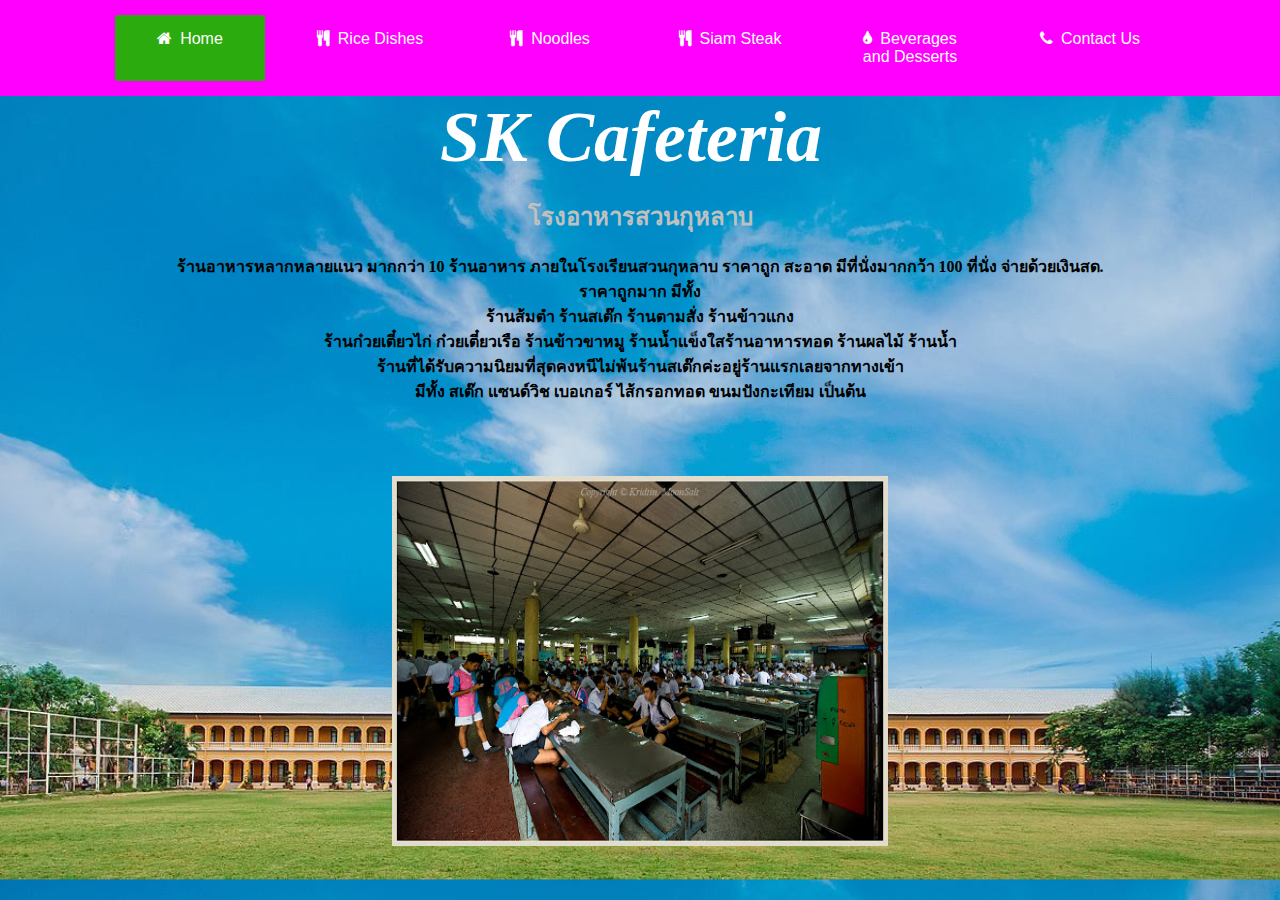
<file: sk cafe/index.html>
<!doctype html>
<html>
<head>
<link rel="stylesheet" href="style.css">
<link rel="stylesheet" href="https://stackpath.bootstrapcdn.com/font-awesome/4.7.0/css/font-awesome.min.css">
<title>SK Cafeteria</title>
</head>
<body>
<div class="menu-bar">
		<ul>
		  <li class="active"><a href="index.html"><em class="fa fa-home"></em>Home</a></li>
		  <li><a href="p1.html"><em class="fa fa-cutlery" data_temp_dwid="2"></em>Rice Dishes</a></li>
		  <li><a href="p2.html" data_temp_dwid="1"><em class="fa fa-cutlery" data_temp_dwid="2"></em>Noodles</a>
		    <div class="sub-menu-1">
				<ul>
					<li><a href="p3.html">Thai Noodles</a></li>
					<li><a href="p4.html">Sasuke Ramen</a></li>
				
				</ul>
			</div>
		
		</li>
			<li><a href="p5.html"><em class="fa fa-cutlery"></em>Siam Steak</a> </li>


		<li><a href="p6.html" data_temp_dwid="1"><em class="fa fa-tint" data_temp_dwid="2"></em>Beverages and Desserts</a>
		    <div class="sub-menu-1">
				<ul>
					<li><a href="p7.html">Refridgerated Drinks</a></li>
					<li><a href="p8.html">Ice-cold Drinks</a></li>
					<li><a href="p9.html">Nestle Icecream</a></li>
					<li><a href="p11.html">Roasted Icecream</a></li>
				</ul>
			</div>
				
				
		<li><a href="p10.html"><i class="fa fa-phone"></i>Contact Us</a></li>
	</ul>
	</div>
<h1 style="font-family: Gotham; font-style: italic; font-weight: bold; text-align: center; color: #FFFFFF; font-size: 72px;">SK Cafeteria&nbsp;</h1>
<p>&nbsp;</p>
<h2 style="font-family: Gotham; color: #C0C0C0; text-align: center">โรงอาหารสวนกุหลาบ<br>
</h2>
<p>&nbsp;</p>
<p style="font-family: Gotham; color: #000000; text-align: center; font-weight: bold"> ร้านอาหารหลากหลายแนว มากกว่า 10 ร้านอาหาร ภายในโรงเรียนสวนกุหลาบ ราคาถูก สะอาด มีที่นั่งมากกว้า 100 ที่นั่ง จ่ายด้วยเงินสด. </p>
<p style="font-family: Gotham; color: #000000; text-align: center; font-weight: bold">ราคาถูกมาก มีทั้ง </p>
<p style="font-family: Gotham; color: #000000; text-align: center; font-weight: bold">ร้านส้มตำ ร้านสเต๊ก ร้านตามสั่ง ร้านข้าวแกง </p>
<p style="font-family: Gotham; color: #000000; text-align: center; font-weight: bold">ร้านก๋วยเตี๋ยวไก่ ก๋วยเตี๋ยวเรือ ร้านข้าวขาหมู ร้านน้ำแข็งใสร้านอาหารทอด ร้านผลไม้ ร้านน้ำ </p>
<p style="font-family: Gotham; color: #000000; text-align: center; font-weight: bold">ร้านที่ได้รับความนิยมที่สุดคงหนีไม่พ้นร้านสเต๊กค่ะอยู่ร้านแรกเลยจากทางเข้า </p>
<p style="font-family: Gotham; color: #000000; text-align: center; font-weight: bold">มีทั้ง สเต๊ก แซนด์วิช เบอเกอร์ ไส้กรอกทอด ขนมปังกะเทียม เป็นต้น</p>
<p style="font-family: Gotham">&nbsp;</p>
<p>&nbsp;</p>
<p style="font-family: Gotham">&nbsp;</p>
<p style="font-family: Gotham">&nbsp;</p>
<center><img src="sushi.jpg" width="496" height="370" alt=""/></center>
</body>	
</html>
</file>
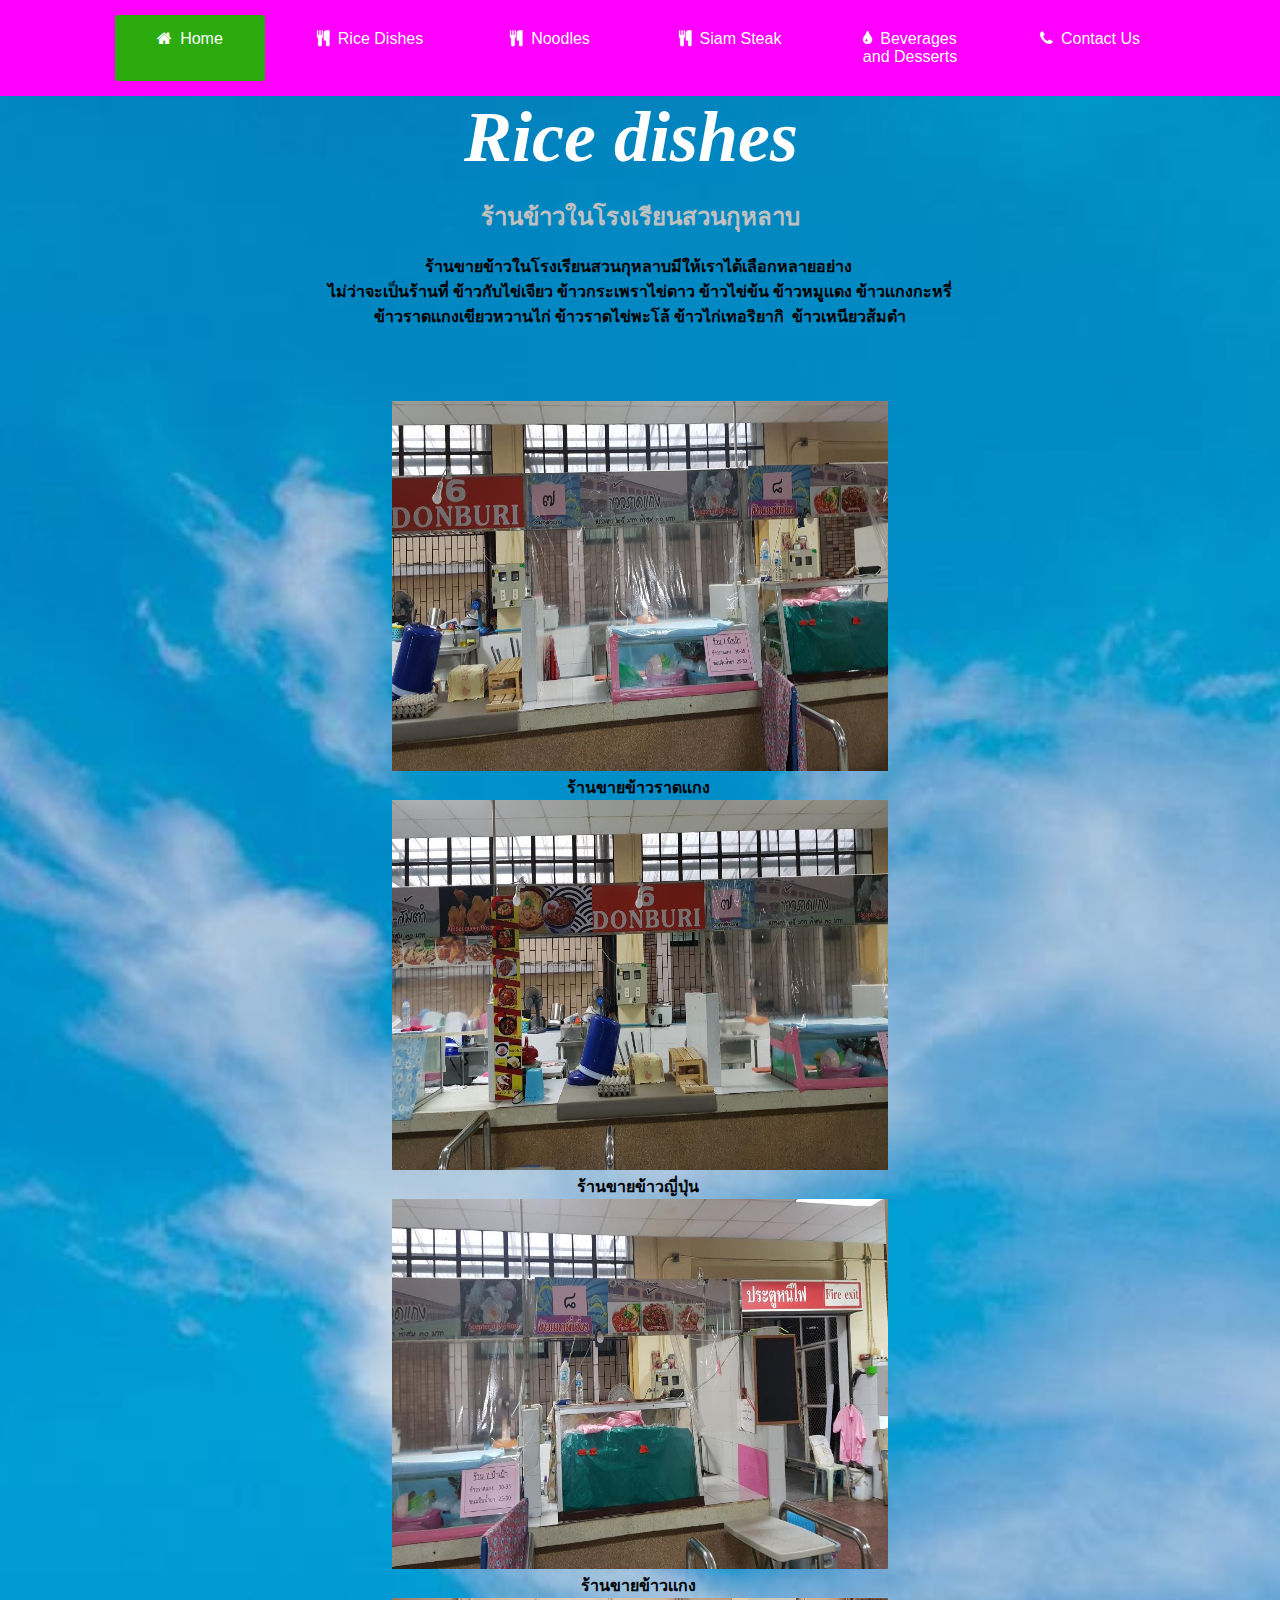
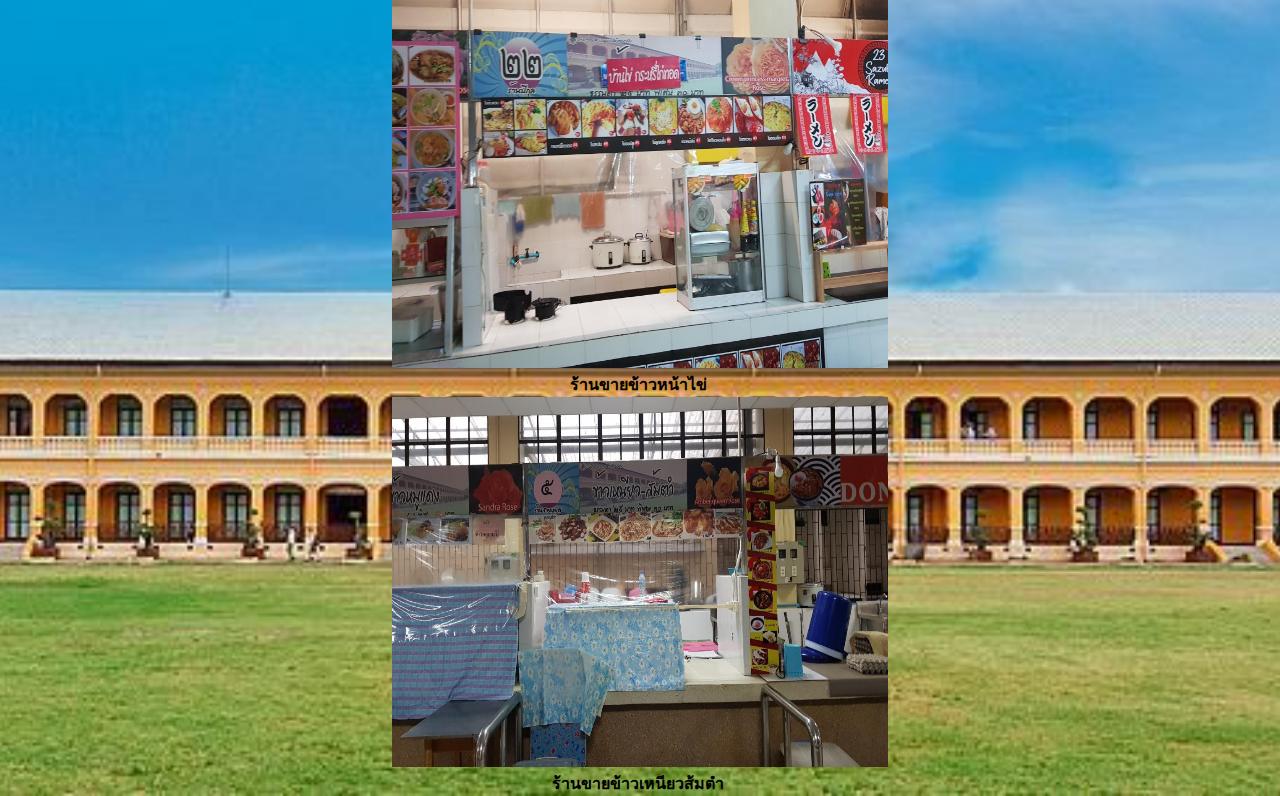
<file: sk cafe/p1.html>
<!doctype html>
<html>
<head>
<link rel="stylesheet" href="style.css">
<link rel="stylesheet" href="https://stackpath.bootstrapcdn.com/font-awesome/4.7.0/css/font-awesome.min.css">
<title>SK Cafeteria</title>
</head>
<body>
<div class="menu-bar">
		<ul>
		  <li class="active"><a href="index.html"><em class="fa fa-home"></em>Home</a></li>
		  <li><a href="p1.html"><em class="fa fa-cutlery" data_temp_dwid="2"></em>Rice Dishes</a></li>
		  <li><a href="p2.html" data_temp_dwid="1"><em class="fa fa-cutlery" data_temp_dwid="2"></em>Noodles</a>
		    <div class="sub-menu-1">
				<ul>
					<li><a href="p3.html">Thai Noodles</a></li>
					<li><a href="p4.html">Sasuke Ramen</a></li>
				
			  </ul>
			</div>
		
		</li>
			<li><a href="p5.html"><em class="fa fa-cutlery"></em>Siam Steak</a> </li>


		<li><a href="p6.html" data_temp_dwid="1"><em class="fa fa-tint" data_temp_dwid="2"></em>Beverages and Desserts</a>
		    <div class="sub-menu-1">
				<ul>
					<li><a href="p7.html">Refridgerated Drinks</a></li>
					<li><a href="p8.html">Ice-cold Drinks</a></li>
					<li><a href="p9.html">Nestle Icecream</a></li>
					<li><a href="p11.html">Roasted Icecream</a></li>
				</ul>
			</div>
				
				
		<li><a href="p10.html"><i class="fa fa-phone"></i>Contact Us</a></li>
	</ul>
	</div>
<h1 style="font-family: Gotham; font-style: italic; font-weight: bold; text-align: center; color: #FFFFFF; font-size: 72px;">Rice dishes&nbsp;</h1>
<p>&nbsp;</p>
<h2 style="font-family: Gotham; color: #C0C0C0; text-align: center">ร้านข้าวในโรงเรียนสวนกุหลาบ
</h2>
<p>&nbsp;</p>
<p style="font-family: Gotham; color: #000000; text-align: center; font-weight: bold"> ร้านขายข้าวในโรงเรียนสวนกุหลาบมีให้เราได้เลือกหลายอย่าง&nbsp;</p>
<p style="font-family: Gotham; color: #000000; text-align: center; font-weight: bold"> ไม่ว่าจะเป็นร้านที่ ข้าวกับไข่เจียว ข้าวกระเพราไข่ดาว ข้าวไข่ข้น ข้าวหมูเเดง ข้าวเเกงกะหรี่</p>
<p style="font-family: Gotham; color: #000000; text-align: center; font-weight: bold">ข้าวราดเเกงเขียวหวานไก่ ข้าวราดไข่พะโล้ ข้าวไก่เทอริยากิ&nbsp; ข้าวเหนียวส้มตำ</p>
<p>&nbsp;</p>
<p>&nbsp;</p>
<p>&nbsp;</p>
	<p>&nbsp;</p>
<center><img src="rice 1.jpg" width="496" height="370" alt=""/></center>
	<p style="font-family: Gotham; color: #000000; text-align: center; font-weight: bold"> ร้านขายข้าวราดเเกง&nbsp;</p>
<center><img src="rice 2.jpg" width="496" height="370" alt=""/></center>
	<p style="font-family: Gotham; color: #000000; text-align: center; font-weight: bold"> ร้านขายข้าวญี่ปุ่น&nbsp;</p>
<center><img src="rice 3.jpg" width="496" height="370" alt=""/></center>
	<p style="font-family: Gotham; color: #000000; text-align: center; font-weight: bold"> ร้านขายข้าวเเกง&nbsp;</p>
<center><img src="rice 4.jpg" width="496" height="370" alt=""/></center>
	<p style="font-family: Gotham; color: #000000; text-align: center; font-weight: bold"> ร้านขายข้าวหน้าไข่&nbsp;</p>
<center><img src="rice 5.jpg" width="496" height="370" alt=""/></center>
	<p style="font-family: Gotham; color: #000000; text-align: center; font-weight: bold"> ร้านขายข้าวเหนียวส้มตำ&nbsp;</p>
	
</body>	
</html>
</file>
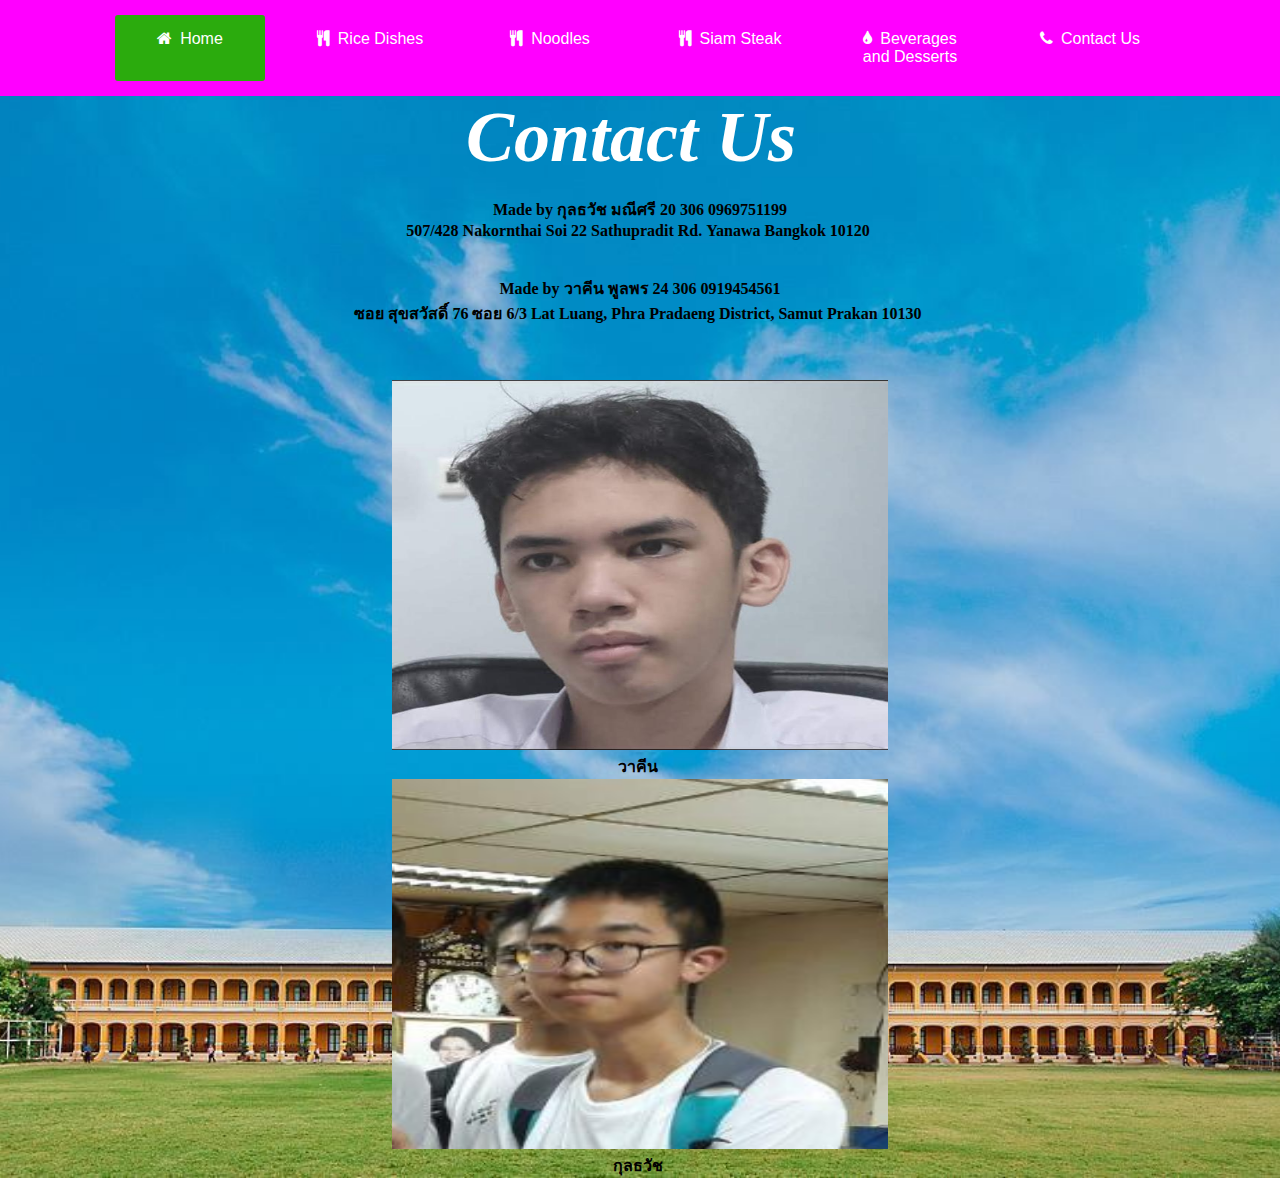
<file: sk cafe/p10.html>
<!doctype html>
<html>
<head>
<link rel="stylesheet" href="style.css">
<link rel="stylesheet" href="https://stackpath.bootstrapcdn.com/font-awesome/4.7.0/css/font-awesome.min.css">
<title>SK Cafeteria</title>
</head>
<body>
<div class="menu-bar">
		<ul>
		  <li class="active"><a href="index.html"><em class="fa fa-home"></em>Home</a></li>
		  <li><a href="p1.html"><em class="fa fa-cutlery" data_temp_dwid="2"></em>Rice Dishes</a></li>
		  <li><a href="p2.html" data_temp_dwid="1"><em class="fa fa-cutlery" data_temp_dwid="2"></em>Noodles</a>
		    <div class="sub-menu-1">
				<ul>
					<li><a href="p3.html">Thai Noodles</a></li>
					<li><a href="p4.html">Sasuke Ramen</a></li>
				
			  </ul>
			</div>
		
		</li>
			<li><a href="p5.html"><em class="fa fa-cutlery"></em>Siam Steak</a> </li>


		<li><a href="p6.html" data_temp_dwid="1"><em class="fa fa-tint" data_temp_dwid="2"></em>Beverages and Desserts</a>
		    <div class="sub-menu-1">
				<ul>
					<li><a href="p7.html">Refridgerated Drinks</a></li>
					<li><a href="p8.html">Ice-cold Drinks</a></li>
					<li><a href="p9.html">Nestle Icecream</a></li>
					<li><a href="p11.html">Roasted Icecream</a></li>
				</ul>
			</div>
				
				
		<li><a href="p10.html"><i class="fa fa-phone"></i>Contact Us</a></li>
	</ul>
	</div>
<h1 style="font-family: Gotham; font-style: italic; font-weight: bold; text-align: center; color: #FFFFFF; font-size: 72px;">Contact Us&nbsp;</h1>
<p>&nbsp;</p>
<p style="font-family: Gotham; color: #000000; text-align: center; font-weight: bold"> Made by กุลธวัช มณีศรี 20 306 0969751199</p>
<p style="font-family: Gotham; color: #000000; text-align: center; font-weight: bold">507/428 Nakornthai Soi 22 Sathupradit Rd.&nbsp;Yanawa Bangkok 10120&nbsp;</p>
<p style="font-family: Gotham; color: #000000; text-align: center; font-weight: bold">&nbsp;</p>
<p style="font-family: Gotham; color: #000000; text-align: center; font-weight: bold">&nbsp;</p>
<p style="font-family: Gotham; color: #000000; text-align: center; font-weight: bold"> Made by วาคีน พูลพร 24 306 0919454561</p>
<p style="font-family: Gotham; color: #000000; text-align: center; font-weight: bold">ซอย สุขสวัสดิ์ 76 ซอย 6/3 Lat Luang, Phra Pradaeng District, Samut Prakan 10130&nbsp;</p>
<p>&nbsp;</p>
<p>&nbsp;</p>
<p>&nbsp;</p>
<center><img src="jao.jpg" width="496" height="370" alt=""/></center>
	<p style="font-family: Gotham; color: #000000; text-align: center; font-weight: bold"> วาคีน&nbsp;</p>
<center><img src="Ken.png" width="496" height="370" alt=""/></center>
	<p style="font-family: Gotham; color: #000000; text-align: center; font-weight: bold"> กุลธวัช&nbsp;</p>
</body>	
</html>
</file>
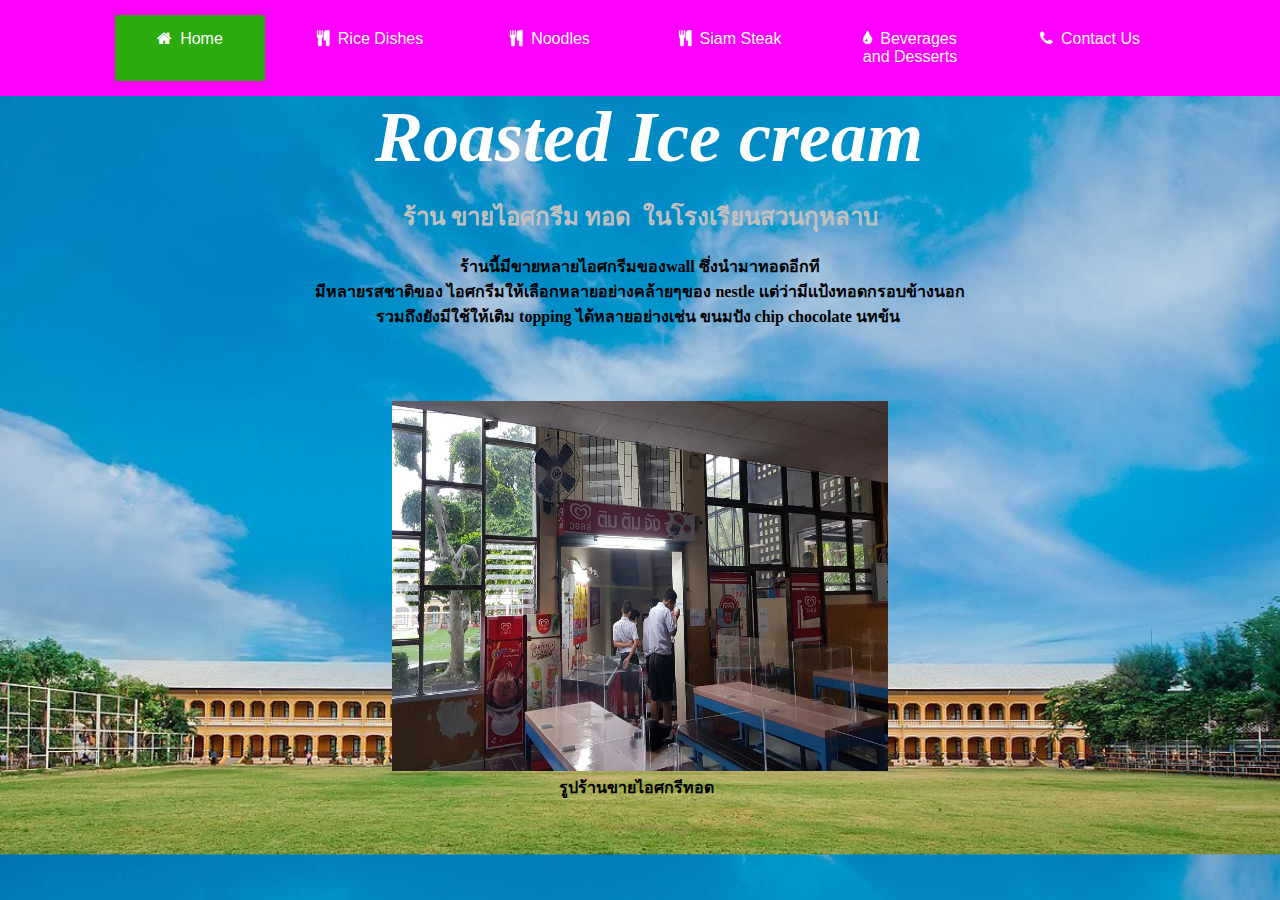
<file: sk cafe/p11.html>
<!doctype html>
<html>
<head>
<link rel="stylesheet" href="style.css">
<link rel="stylesheet" href="https://stackpath.bootstrapcdn.com/font-awesome/4.7.0/css/font-awesome.min.css">
<title>SK Cafeteria</title>
</head>
<body>
<div class="menu-bar">
		<ul>
		  <li class="active"><a href="index.html"><em class="fa fa-home"></em>Home</a></li>
		  <li><a href="p1.html"><em class="fa fa-cutlery" data_temp_dwid="2"></em>Rice Dishes</a></li>
		  <li><a href="p2.html" data_temp_dwid="1"><em class="fa fa-cutlery" data_temp_dwid="2"></em>Noodles</a>
		    <div class="sub-menu-1">
				<ul>
					<li><a href="p3.html">Thai Noodles</a></li>
					<li><a href="p4.html">Sasuke Ramen</a></li>
				
			  </ul>
			</div>
		
		</li>
			<li><a href="p5.html"><em class="fa fa-cutlery"></em>Siam Steak</a> </li>


		<li><a href="p6.html" data_temp_dwid="1"><em class="fa fa-tint" data_temp_dwid="2"></em>Beverages and Desserts</a>
		    <div class="sub-menu-1">
				<ul>
					<li><a href="p7.html">Refridgerated Drinks</a></li>
					<li><a href="p8.html">Ice-cold Drinks</a></li>
					<li><a href="p9.html">Nestle Icecream</a></li>
					<li><a href="p11.html">Roasted Icecream</a></li>
				</ul>
			</div>
				
				
		<li><a href="p10.html"><i class="fa fa-phone"></i>Contact Us</a></li>
	</ul>
	</div>
<h1 style="font-family: Gotham; font-style: italic; font-weight: bold; text-align: center; color: #FFFFFF; font-size: 72px;">&nbsp;Roasted Ice cream</h1>
<p>&nbsp;</p>
<h2 style="font-family: Gotham; color: #C0C0C0; text-align: center">ร้าน ขายไอศกรีม ทอด&nbsp; ในโรงเรียนสวนกุหลาบ
</h2>
<p>&nbsp;</p>
<p style="font-family: Gotham; color: #000000; text-align: center; font-weight: bold"> ร้านนี้มีขายหลายไอศกรีมของwall ซึ่งนำมาทอดอีกที</p>
<p style="font-family: Gotham; color: #000000; text-align: center; font-weight: bold">มีหลายรสชาติของ ไอศกรีมให้เลือกหลายอย่างคล้ายๆของ nestle เเต่ว่ามีเเป้งทอดกรอบข้างนอก</p>
<p style="font-family: Gotham; color: #000000; text-align: center; font-weight: bold">&nbsp;รวมถึงยังมีใช้ให้เติม topping ได้หลายอย่างเช่น ขนมปัง chip chocolate นทข้น&nbsp;&nbsp;</p>
<p>&nbsp;</p>
<p>&nbsp;</p>
<p>&nbsp;</p>
<p>&nbsp;</p>
<center>
  <a href="https://www.wallsthailand.com/home.html"><img src="ice 3.jpg" width="496" height="370" alt=""></a>
</center>
	<p style="font-family: Gotham; color: #000000; text-align: center; font-weight: bold"> รูปร้านขายไอศกรีทอด&nbsp;&nbsp;</p>
</body>	
</html>
</file>
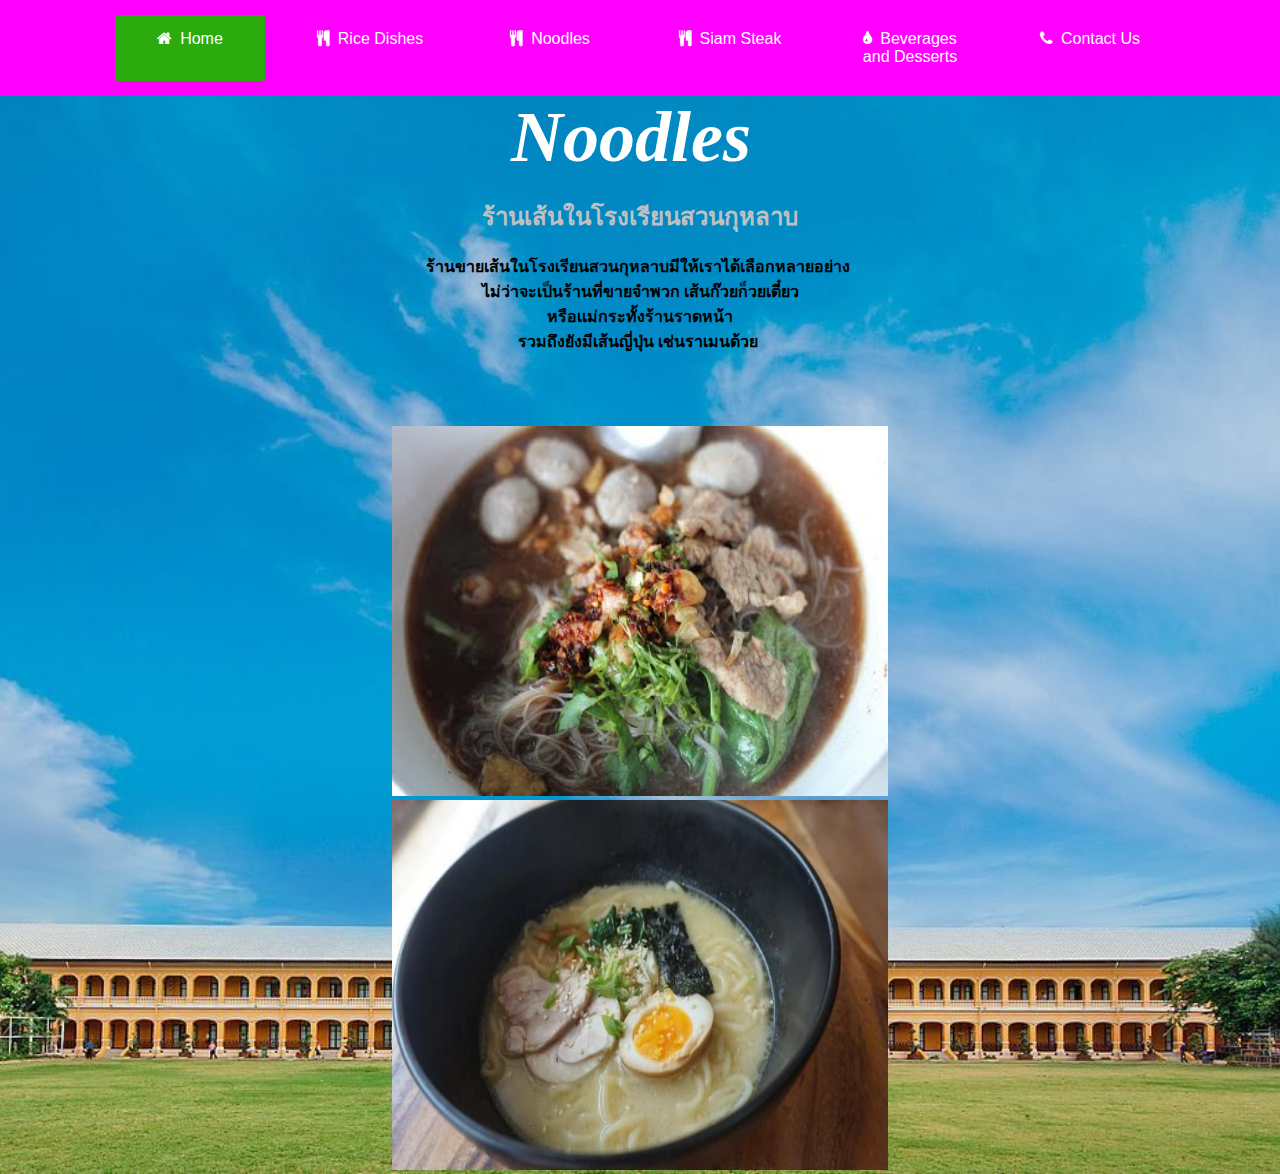
<file: sk cafe/p2.html>
<!doctype html>
<html>
<head>
<link rel="stylesheet" href="style.css">
<link rel="stylesheet" href="https://stackpath.bootstrapcdn.com/font-awesome/4.7.0/css/font-awesome.min.css">
<title>SK Cafeteria</title>
</head>
<body>
<div class="menu-bar">
		<ul>
		  <li class="active"><a href="index.html"><em class="fa fa-home"></em>Home</a></li>
		  <li><a href="p1.html"><em class="fa fa-cutlery" data_temp_dwid="2"></em>Rice Dishes</a></li>
		  <li><a href="p2.html" data_temp_dwid="1"><em class="fa fa-cutlery" data_temp_dwid="2"></em>Noodles</a>
		    <div class="sub-menu-1">
				<ul>
					<li><a href="p3.html">Thai Noodles</a></li>
					<li><a href="p4.html">Sasuke Ramen</a></li>
			
			  </ul>
			</div>
		
		</li>
			<li><a href="p5.html"><em class="fa fa-cutlery"></em>Siam Steak</a> </li>


		<li><a href="p6.html" data_temp_dwid="1"><em class="fa fa-tint" data_temp_dwid="2"></em>Beverages and Desserts</a>
		    <div class="sub-menu-1">
				<ul>
					<li><a href="p7.html">Refridgerated Drinks</a></li>
					<li><a href="p8.html">Ice-cold Drinks</a></li>
					<li><a href="p9.html">Nestle Icecream</a></li>
					<li><a href="p11.html">Roasted Icecream</a></li>
				</ul>
			</div>
				
				
		<li><a href="p10.html"><i class="fa fa-phone"></i>Contact Us</a></li>
	</ul>
	</div>
<h1 style="font-family: Gotham; font-style: italic; font-weight: bold; text-align: center; color: #FFFFFF; font-size: 72px;">Noodles&nbsp;</h1>
<p>&nbsp;</p>
<h2 style="font-family: Gotham; color: #C0C0C0; text-align: center">ร้านเส้นในโรงเรียนสวนกุหลาบ
</h2>
<p>&nbsp;</p>
<p style="font-family: Gotham; color: #000000; text-align: center; font-weight: bold"> ร้านขายเส้นในโรงเรียนสวนกุหลาบมีให้เราได้เลือกหลายอย่าง&nbsp;</p>
<p style="font-family: Gotham; color: #000000; text-align: center; font-weight: bold"> ไม่ว่าจะเป็นร้านที่ขายจำพวก เส้นก๊วยก็วยเตี๋ยว</p>
<p style="font-family: Gotham; color: #000000; text-align: center; font-weight: bold"> หรือเเม่กระทั้งร้านราดหน้า</p>
<p style="font-family: Gotham; color: #000000; text-align: center; font-weight: bold">รวมถึงยังมีเส้นญี่ปุ่น เช่นราเมนด้วย&nbsp;</p>
<p>&nbsp;</p>
<p>&nbsp;</p>
<p>&nbsp;</p>
<p>&nbsp;</p>
<center><img src="noodle 3.jpg" width="496" height="370" alt=""/></center>
<center><img src="noodle 4.jpg" width="496" height="370" alt=""/></center>
</html>
</file>
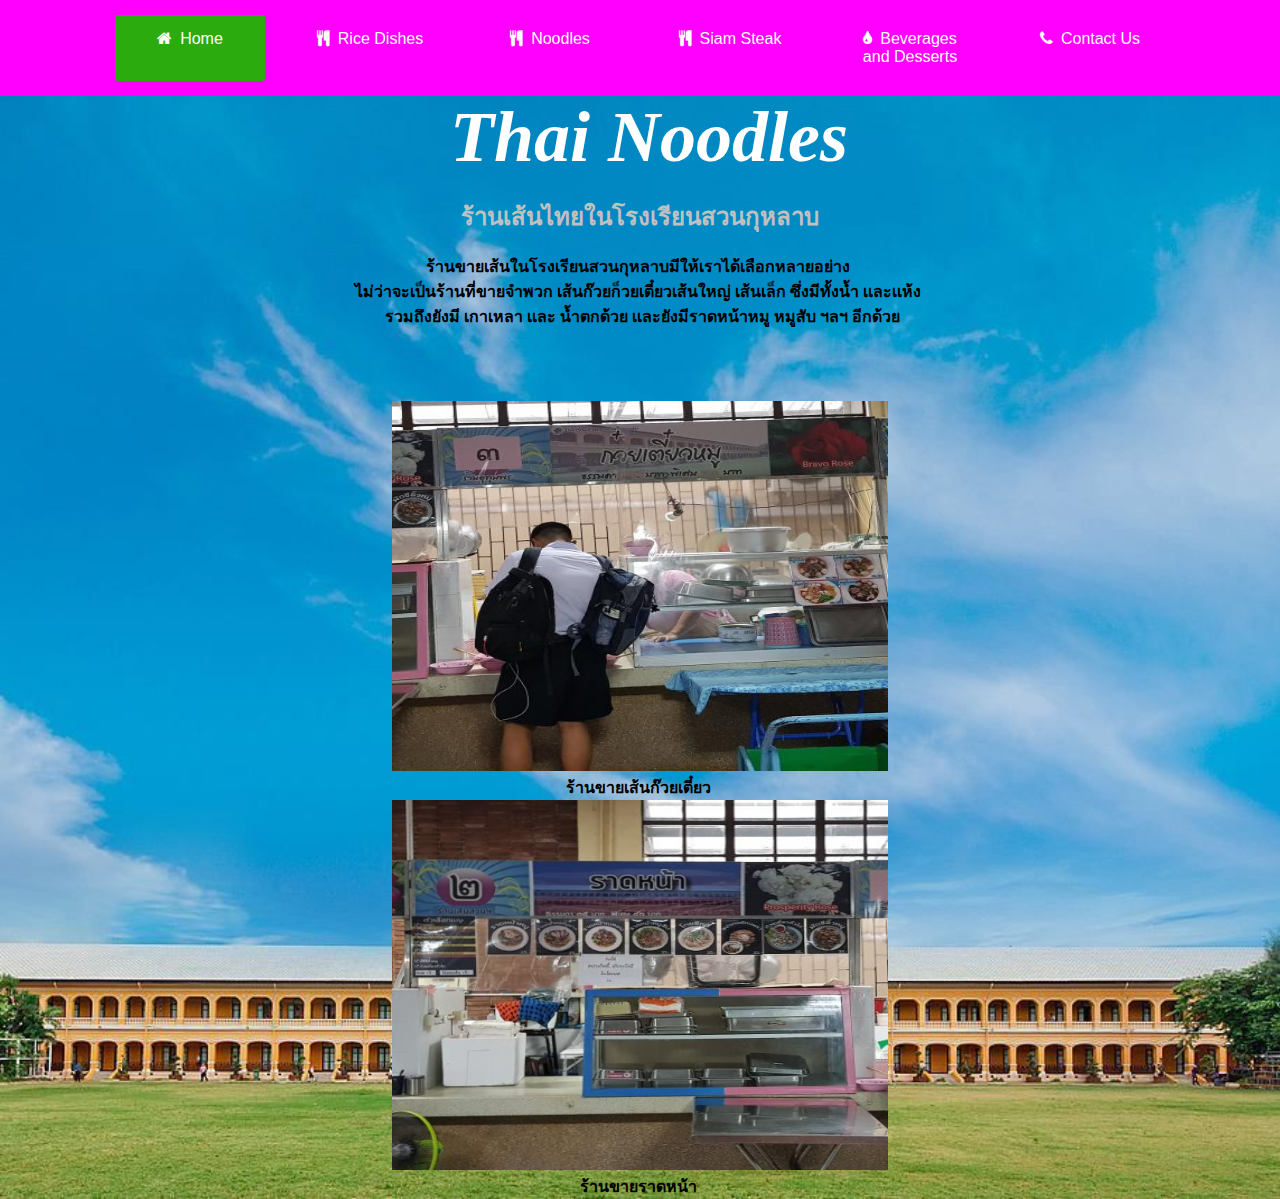
<file: sk cafe/p3.html>
<!doctype html>
<html>
<head>
<link rel="stylesheet" href="style.css">
<link rel="stylesheet" href="https://stackpath.bootstrapcdn.com/font-awesome/4.7.0/css/font-awesome.min.css">
<title>SK Cafeteria</title>
</head>
<body>
<div class="menu-bar">
		<ul>
		  <li class="active"><a href="index.html"><em class="fa fa-home"></em>Home</a></li>
		  <li><a href="p1.html"><em class="fa fa-cutlery" data_temp_dwid="2"></em>Rice Dishes</a></li>
		  <li><a href="p2.html" data_temp_dwid="1"><em class="fa fa-cutlery" data_temp_dwid="2"></em>Noodles</a>
		    <div class="sub-menu-1">
				<ul>
					<li><a href="p3.html">Thai Noodles</a></li>
					<li><a href="p4.html">Sasuke Ramen</a></li>
				
			  </ul>
			</div>
		
		</li>
			<li><a href="p5.html"><em class="fa fa-cutlery"></em>Siam Steak</a> </li>


		<li><a href="p6.html" data_temp_dwid="1"><em class="fa fa-tint" data_temp_dwid="2"></em>Beverages and Desserts</a>
		    <div class="sub-menu-1">
				<ul>
					<li><a href="p7.html">Refridgerated Drinks</a></li>
					<li><a href="p8.html">Ice-cold Drinks</a></li>
					<li><a href="p9.html">Nestle Icecream</a></li>
					<li><a href="p11.html">Roasted Icecream</a></li>
				</ul>
			</div>
				
				
		<li><a href="p10.html"><i class="fa fa-phone"></i>Contact Us</a></li>
	</ul>
	</div>
<h1 style="font-family: Gotham; font-style: italic; font-weight: bold; text-align: center; color: #FFFFFF; font-size: 72px;">&nbsp;Thai Noodles</h1>
<p>&nbsp;</p>
<h2 style="font-family: Gotham; color: #C0C0C0; text-align: center">ร้านเส้นไทยในโรงเรียนสวนกุหลาบ
</h2>
<p>&nbsp;</p>
<p style="font-family: Gotham; color: #000000; text-align: center; font-weight: bold"> ร้านขายเส้นในโรงเรียนสวนกุหลาบมีให้เราได้เลือกหลายอย่าง&nbsp;</p>
<p style="font-family: Gotham; color: #000000; text-align: center; font-weight: bold"> ไม่ว่าจะเป็นร้านที่ขายจำพวก เส้นก๊วยก็วยเตี๋ยวเส้นใหญ่ เส้นเล็ก ซึ่งมีทั้งน้ำ เเละเเห้ง&nbsp;</p>
<p style="font-family: Gotham; color: #000000; text-align: center; font-weight: bold">&nbsp;รวมถึงยังมี เกาเหลา เเละ น้ำตกด้วย เเละยังมีราดหน้าหมู หมูสับ ฯลฯ อีกด้วย</p>
<p>&nbsp;</p>
<p>&nbsp;</p>
<p>&nbsp;</p>
<p>&nbsp;</p>
<center><img src="noodle 1.png" width="496" height="370" alt=""/></center>
	<p style="font-family: Gotham; color: #000000; text-align: center; font-weight: bold"> ร้านขายเส้นก๊วยเตี๋ยว&nbsp;</p>
<center><img src="noodle 2.png" width="496" height="370" alt=""/></center>
	<p style="font-family: Gotham; color: #000000; text-align: center; font-weight: bold"> ร้านขายราดหน้า&nbsp;</p>
</body>	
</html>
</file>
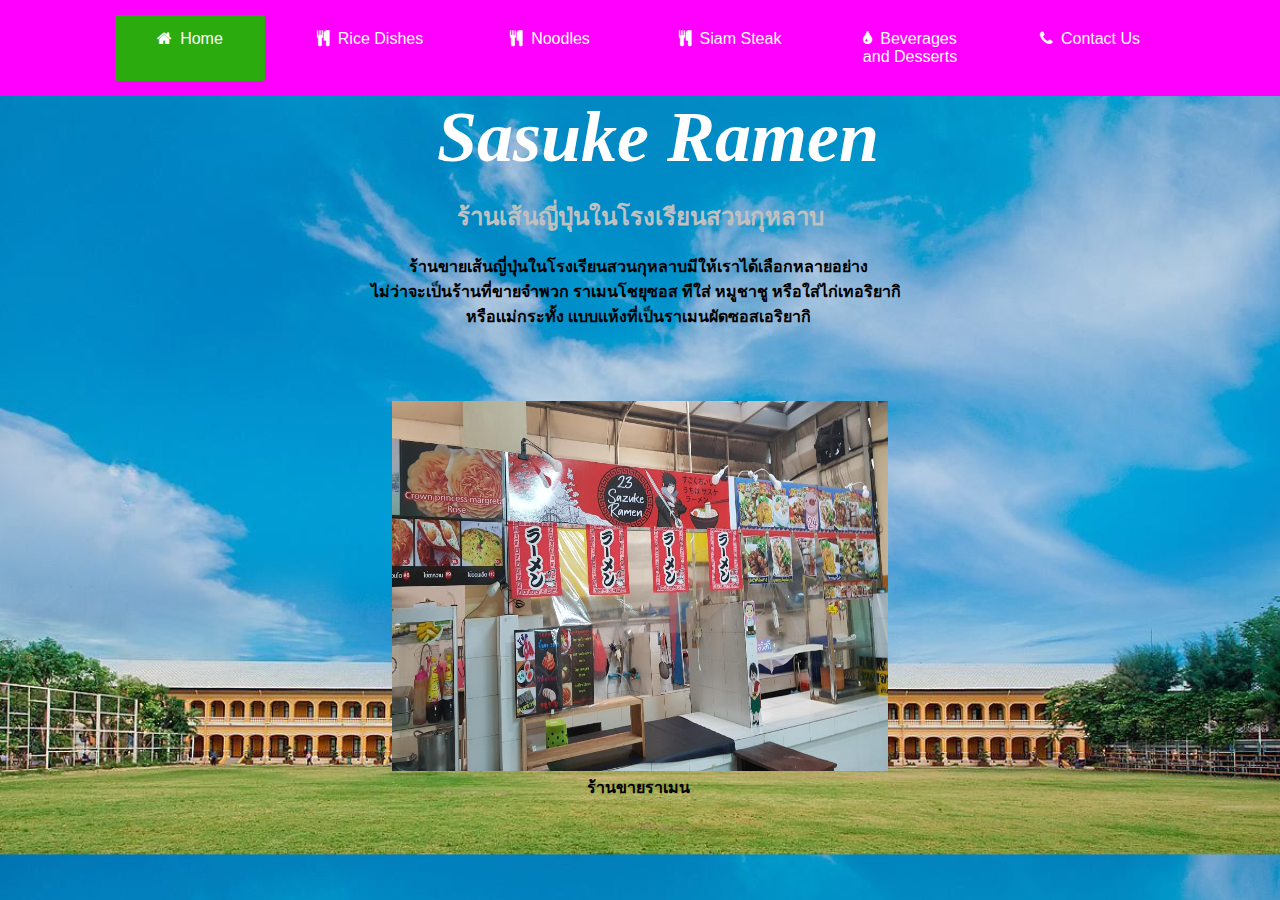
<file: sk cafe/p4.html>
<!doctype html>
<html>
<head>
<link rel="stylesheet" href="style.css">
<link rel="stylesheet" href="https://stackpath.bootstrapcdn.com/font-awesome/4.7.0/css/font-awesome.min.css">
<title>SK Cafeteria</title>
</head>
<body>
<div class="menu-bar">
		<ul>
		  <li class="active"><a href="index.html"><em class="fa fa-home"></em>Home</a></li>
		  <li><a href="p1.html"><em class="fa fa-cutlery" data_temp_dwid="2"></em>Rice Dishes</a></li>
		  <li><a href="p2.html" data_temp_dwid="1"><em class="fa fa-cutlery" data_temp_dwid="2"></em>Noodles</a>
		    <div class="sub-menu-1">
				<ul>
					<li><a href="p3.html">Thai Noodles</a></li>
					<li><a href="p4.html">Sasuke Ramen</a></li>
				
			  </ul>
			</div>
		
		</li>
			<li><a href="p5.html"><em class="fa fa-cutlery"></em>Siam Steak</a> </li>


		<li><a href="p6.html" data_temp_dwid="1"><em class="fa fa-tint" data_temp_dwid="2"></em>Beverages and Desserts</a>
		    <div class="sub-menu-1">
				<ul>
					<li><a href="p7.html">Refridgerated Drinks</a></li>
					<li><a href="p8.html">Ice-cold Drinks</a></li>
					<li><a href="p9.html">Nestle Icecream</a></li>
					<li><a href="p11.html">Roasted Icecream</a></li>
				</ul>
			</div>
				
				
		<li><a href="p10.html"><i class="fa fa-phone"></i>Contact Us</a></li>
	</ul>
	</div>
<h1 style="font-family: Gotham; font-style: italic; font-weight: bold; text-align: center; color: #FFFFFF; font-size: 72px;">&nbsp; Sasuke Ramen</h1>
<p>&nbsp;</p>
<h2 style="font-family: Gotham; color: #C0C0C0; text-align: center">ร้านเส้นญี่ปุ่นในโรงเรียนสวนกุหลาบ
</h2>
<p>&nbsp;</p>
<p style="font-family: Gotham; color: #000000; text-align: center; font-weight: bold"> ร้านขายเส้นญี่ปุ่นในโรงเรียนสวนกุหลาบมีให้เราได้เลือกหลายอย่าง&nbsp;</p>
<p style="font-family: Gotham; color: #000000; text-align: center; font-weight: bold"> ไม่ว่าจะเป็นร้านที่ขายจำพวก ราเมนโชยุซอส ทีใส่ หมูชาชู หรือใส่ไก่เทอริยากิ&nbsp;&nbsp;</p>
<p style="font-family: Gotham; color: #000000; text-align: center; font-weight: bold">&nbsp; หรือเเม่กระทั้ง เเบบเเห้งที่เป็นราเมนผัดซอสเอริยากิ&nbsp; &nbsp;</p>
<p>&nbsp;</p>
<p>&nbsp;</p>
<p>&nbsp;</p>
<p>&nbsp;</p>
<center><img src="noodle 5.jpg" width="496" height="370" alt=""/></center>
	<p style="font-family: Gotham; color: #000000; text-align: center; font-weight: bold"> ร้านขายราเมน&nbsp;</p>
</body>	
</html>
</file>
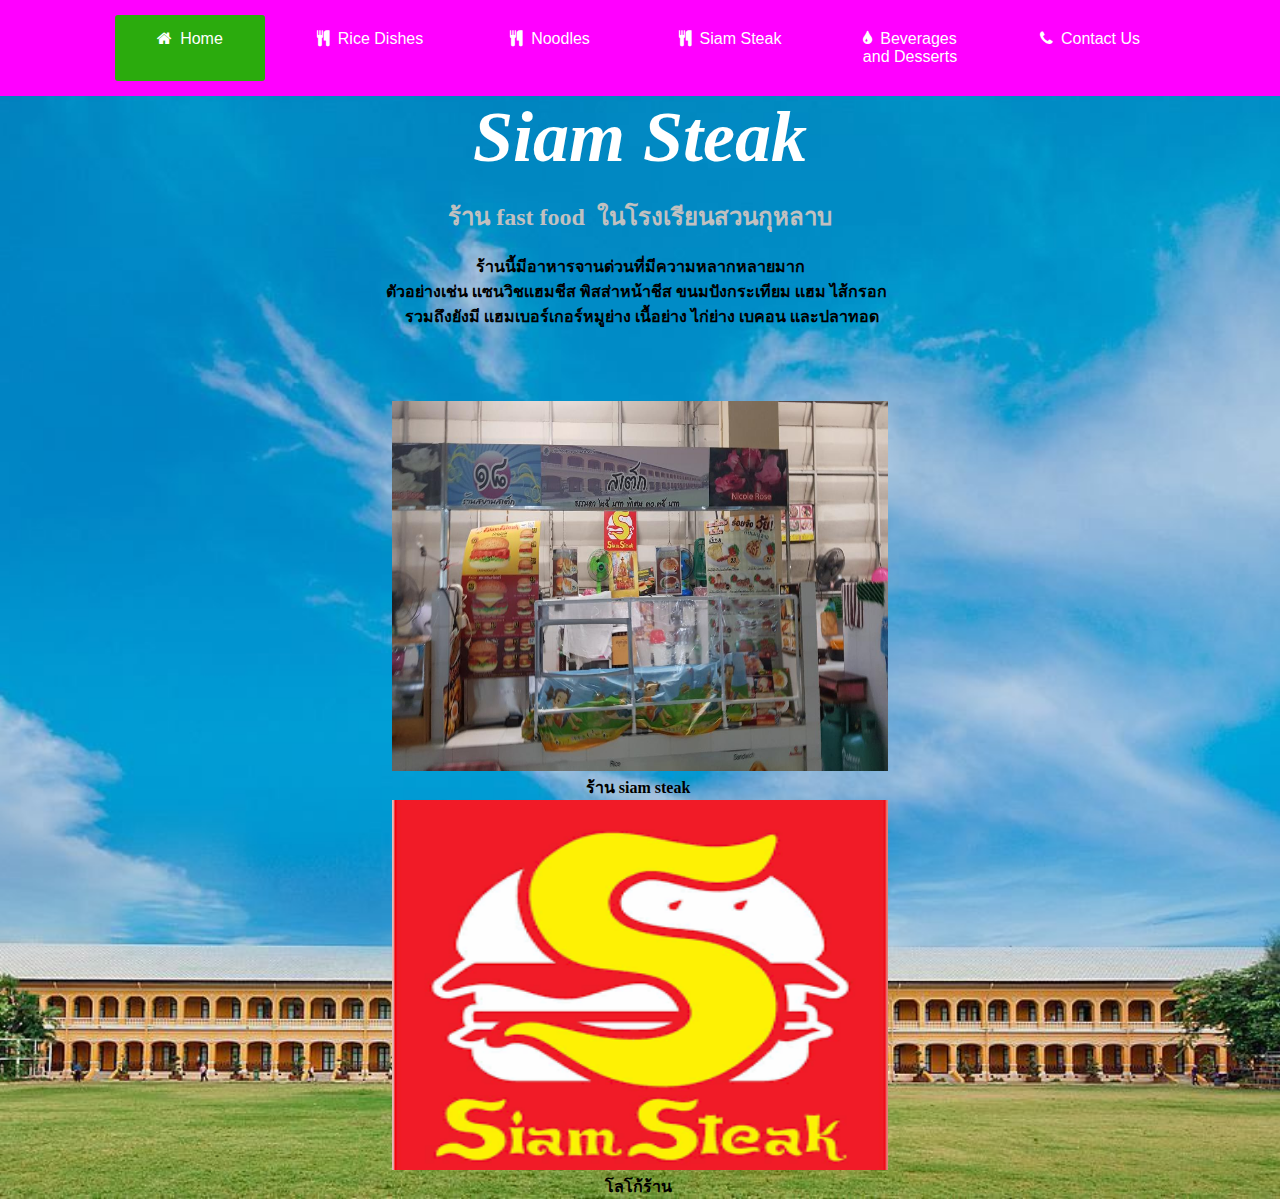
<file: sk cafe/p5.html>
<!doctype html>
<html>
<head>
<link rel="stylesheet" href="style.css">
<link rel="stylesheet" href="https://stackpath.bootstrapcdn.com/font-awesome/4.7.0/css/font-awesome.min.css">
<title>SK Cafeteria</title>
</head>
<body>
<div class="menu-bar">
		<ul>
		  <li class="active"><a href="index.html"><em class="fa fa-home"></em>Home</a></li>
		  <li><a href="p1.html"><em class="fa fa-cutlery" data_temp_dwid="2"></em>Rice Dishes</a></li>
		  <li><a href="p2.html" data_temp_dwid="1"><em class="fa fa-cutlery" data_temp_dwid="2"></em>Noodles</a>
		    <div class="sub-menu-1">
				<ul>
					<li><a href="p3.html">Thai Noodles</a></li>
					<li><a href="p4.html">Sasuke Ramen</a></li>
				
			  </ul>
			</div>
		
		</li>
			<li><a href="p5.html"><em class="fa fa-cutlery"></em>Siam Steak</a> </li>


		<li><a href="p6.html" data_temp_dwid="1"><em class="fa fa-tint" data_temp_dwid="2"></em>Beverages and Desserts</a>
		    <div class="sub-menu-1">
				<ul>
					<li><a href="p7.html">Refridgerated Drinks</a></li>
					<li><a href="p8.html">Ice-cold Drinks</a></li>
					<li><a href="p9.html">Nestle Icecream</a></li>
					<li><a href="p11.html">Roasted Icecream</a></li>
				</ul>
			</div>
				
				
		<li><a href="p10.html"><i class="fa fa-phone"></i>Contact Us</a></li>
	</ul>
	</div>
<h1 style="font-family: Gotham; font-style: italic; font-weight: bold; text-align: center; color: #FFFFFF; font-size: 72px;">&nbsp;Siam Steak&nbsp;</h1>
<p>&nbsp;</p>
<h2 style="font-family: Gotham; color: #C0C0C0; text-align: center">ร้าน fast food&nbsp; ในโรงเรียนสวนกุหลาบ
</h2>
<p>&nbsp;</p>
<p style="font-family: Gotham; color: #000000; text-align: center; font-weight: bold"> ร้านนี้มีอาหารจานด่วนที่มีความหลากหลายมาก</p>
<p style="font-family: Gotham; color: #000000; text-align: center; font-weight: bold"> ตัวอย่างเช่น เเซนวิชเเฮมชีส พิสส่าหน้าชีส ขนมปังกระเทียม เเฮม ไส้กรอก&nbsp;&nbsp;</p>
<p style="font-family: Gotham; color: #000000; text-align: center; font-weight: bold">&nbsp;รวมถึงยังมี เเฮมเบอร์เกอร์หมูย่าง เนื้อย่าง ไก่ย่าง เบคอน เเละปลาทอด</p>
<p>&nbsp;</p>
<p>&nbsp;</p>
<p>&nbsp;</p>
<p>&nbsp;</p>
<center><img src="steak 2.jpg" width="496" height="370" alt=""/></center>
	<p style="font-family: Gotham; color: #000000; text-align: center; font-weight: bold"> ร้าน siam steak&nbsp;</p>
<center>
  <a href="https://www.facebook.com/siamsteakofficial/"><img src="steak.jpg" width="496" height="370" alt=""></a>
</center>
	<p style="font-family: Gotham; color: #000000; text-align: center; font-weight: bold">โลโก้ร้าน&nbsp;</p>
</body>	
</html>
</file>
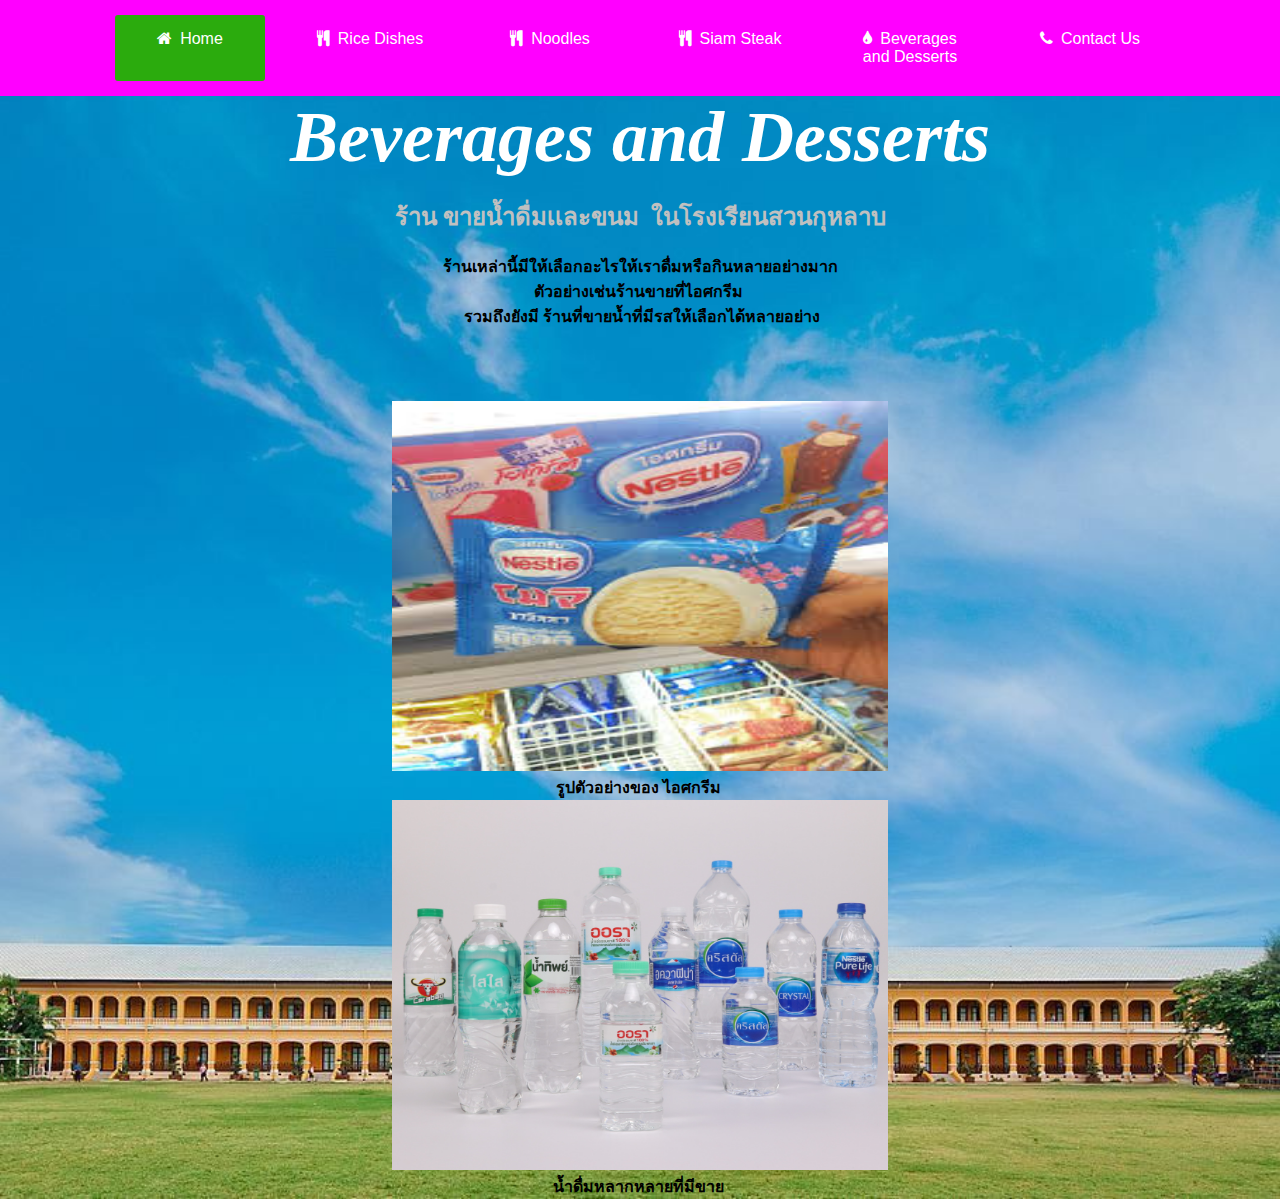
<file: sk cafe/p6.html>
<!doctype html>
<html>
<head>
<link rel="stylesheet" href="style.css">
<link rel="stylesheet" href="https://stackpath.bootstrapcdn.com/font-awesome/4.7.0/css/font-awesome.min.css">
<title>SK Cafeteria</title>
</head>
<body>
<div class="menu-bar">
		<ul>
		  <li class="active"><a href="index.html"><em class="fa fa-home"></em>Home</a></li>
		  <li><a href="p1.html"><em class="fa fa-cutlery" data_temp_dwid="2"></em>Rice Dishes</a></li>
		  <li><a href="p2.html" data_temp_dwid="1"><em class="fa fa-cutlery" data_temp_dwid="2"></em>Noodles</a>
		    <div class="sub-menu-1">
				<ul>
					<li><a href="p3.html">Thai Noodles</a></li>
					<li><a href="p4.html">Sasuke Ramen</a></li>
				
			  </ul>
			</div>
		
		</li>
			<li><a href="p5.html"><em class="fa fa-cutlery"></em>Siam Steak</a> </li>


		<li><a href="p6.html" data_temp_dwid="1"><em class="fa fa-tint" data_temp_dwid="2"></em>Beverages and Desserts</a>
		    <div class="sub-menu-1">
				<ul>
					<li><a href="p7.html">Refridgerated Drinks</a></li>
					<li><a href="p8.html">Ice-cold Drinks</a></li>
					<li><a href="p9.html">Nestle Icecream</a></li>
					<li><a href="p11.html">Roasted Icecream</a></li>
				</ul>
			</div>
				
				
		<li><a href="p10.html"><i class="fa fa-phone"></i>Contact Us</a></li>
	</ul>
	</div>
<h1 style="font-family: Gotham; font-style: italic; font-weight: bold; text-align: center; color: #FFFFFF; font-size: 72px;">&nbsp;Beverages and Desserts&nbsp;</h1>
<p>&nbsp;</p>
<h2 style="font-family: Gotham; color: #C0C0C0; text-align: center">ร้าน ขายน้ำดื่มเเละขนม&nbsp; ในโรงเรียนสวนกุหลาบ
</h2>
<p>&nbsp;</p>
<p style="font-family: Gotham; color: #000000; text-align: center; font-weight: bold"> ร้านเหล่านี้มีให้เลือกอะไรให้เราดื่มหรือกินหลายอย่างมาก</p>
<p style="font-family: Gotham; color: #000000; text-align: center; font-weight: bold"> ตัวอย่างเช่นร้านขายที่ไอศกรีม&nbsp;</p>
<p style="font-family: Gotham; color: #000000; text-align: center; font-weight: bold">&nbsp;รวมถึงยังมี ร้านที่ขายน้ำที่มีรสให้เลือกได้หลายอย่าง</p>
<p>&nbsp;</p>
<p>&nbsp;</p>
<p>&nbsp;</p>
<p>&nbsp;</p>
<center><img src="ice.jpg" width="496" height="370" alt=""/></center>
	<p style="font-family: Gotham; color: #000000; text-align: center; font-weight: bold"> รูปตัวอย่างของ ไอศกรีม&nbsp;</p>
<center><img src="water.jpg" width="496" height="370" alt=""/></center>
	<p style="font-family: Gotham; color: #000000; text-align: center; font-weight: bold">น้ำดื่มหลากหลายที่มีขาย&nbsp;</p>
</body>	
</html>
</file>
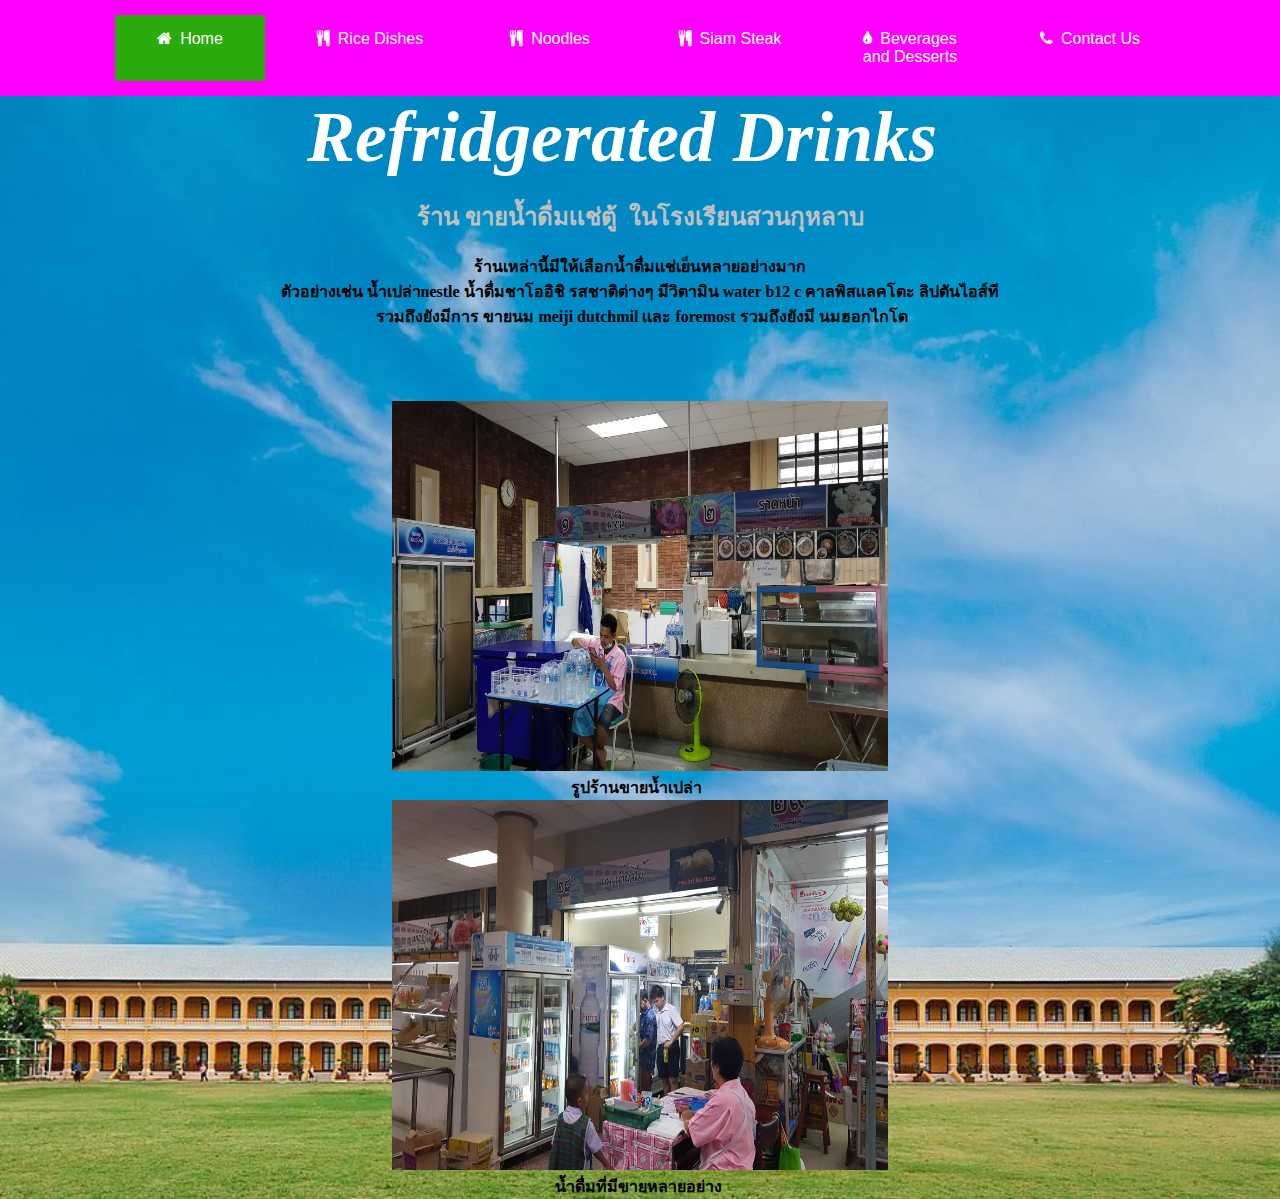
<file: sk cafe/p7.html>
<!doctype html>
<html>
<head>
<link rel="stylesheet" href="style.css">
<link rel="stylesheet" href="https://stackpath.bootstrapcdn.com/font-awesome/4.7.0/css/font-awesome.min.css">
<title>SK Cafeteria</title>
</head>
<body>
<div class="menu-bar">
		<ul>
		  <li class="active"><a href="index.html"><em class="fa fa-home"></em>Home</a></li>
		  <li><a href="p1.html"><em class="fa fa-cutlery" data_temp_dwid="2"></em>Rice Dishes</a></li>
		  <li><a href="p2.html" data_temp_dwid="1"><em class="fa fa-cutlery" data_temp_dwid="2"></em>Noodles</a>
		    <div class="sub-menu-1">
				<ul>
					<li><a href="p3.html">Thai Noodles</a></li>
					<li><a href="p4.html">Sasuke Ramen</a></li>
				
			  </ul>
			</div>
		
		</li>
			<li><a href="p5.html"><em class="fa fa-cutlery"></em>Siam Steak</a> </li>


		<li><a href="p6.html" data_temp_dwid="1"><em class="fa fa-tint" data_temp_dwid="2"></em>Beverages and Desserts</a>
		    <div class="sub-menu-1">
				<ul>
					<li><a href="p7.html">Refridgerated Drinks</a></li>
					<li><a href="p8.html">Ice-cold Drinks</a></li>
					<li><a href="p9.html">Nestle Icecream</a></li>
					<li><a href="p11.html">Roasted Icecream</a></li>
				</ul>
			</div>
				
				
		<li><a href="p10.html"><i class="fa fa-phone"></i>Contact Us</a></li>
	</ul>
	</div>
<h1 style="font-family: Gotham; font-style: italic; font-weight: bold; text-align: center; color: #FFFFFF; font-size: 72px;">Refridgerated Drinks&nbsp;&nbsp;</h1>
<p>&nbsp;</p>
<h2 style="font-family: Gotham; color: #C0C0C0; text-align: center">ร้าน ขายน้ำดื่มเเช่ตู้&nbsp; ในโรงเรียนสวนกุหลาบ
</h2>
<p>&nbsp;</p>
<p style="font-family: Gotham; color: #000000; text-align: center; font-weight: bold"> ร้านเหล่านี้มีให้เลือกน้ำดื่มเเช่เย็นหลายอย่างมาก</p>
<p style="font-family: Gotham; color: #000000; text-align: center; font-weight: bold"> ตัวอย่างเช่น น้ำเปล่าnestle น้ำดื่มชาโออิชิ รสชาติต่างๆ มีวิตามิน water b12 c คาลพิสเเลคโตะ ลิปตันไอส์ที</p>
<p style="font-family: Gotham; color: #000000; text-align: center; font-weight: bold">&nbsp;รวมถึงยังมีการ ขายนม meiji dutchmil เเละ foremost รวมถึงยังมี นมฮอกไกโด</p>
<p>&nbsp;</p>
<p>&nbsp;</p>
<p>&nbsp;</p>
<p>&nbsp;</p>
<center><img src="water 2.jpg" width="496" height="370" alt=""/></center>
	<p style="font-family: Gotham; color: #000000; text-align: center; font-weight: bold"> รูปร้านขายน้ำเปล่า &nbsp;</p>
<center><img src="water 3.jpg" width="496" height="370" alt=""/></center>
	<p style="font-family: Gotham; color: #000000; text-align: center; font-weight: bold">น้ำดื่มที่มีขายหลายอย่าง&nbsp;</p>
</body>	
</html>
</file>
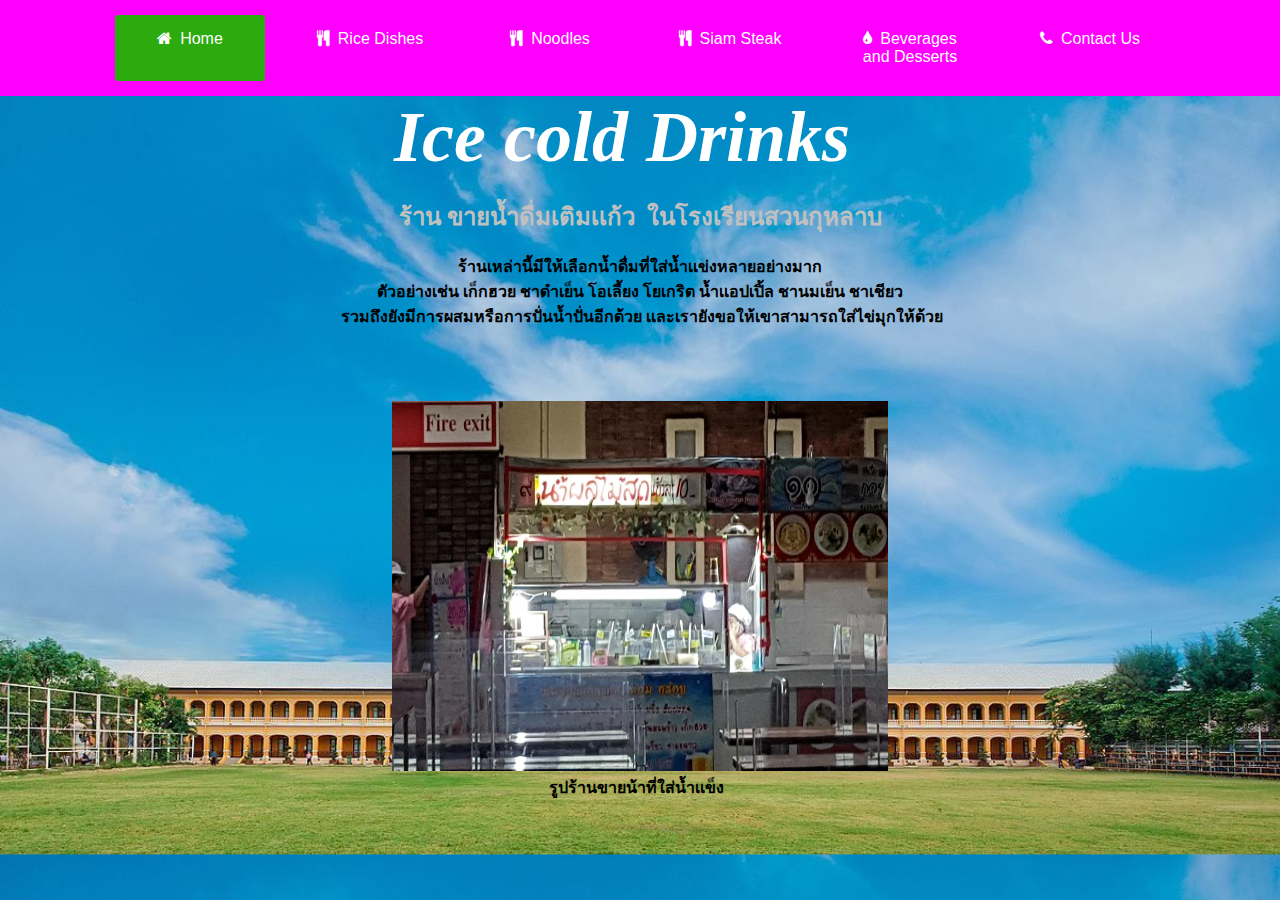
<file: sk cafe/p8.html>
<!doctype html>
<html>
<head>
<link rel="stylesheet" href="style.css">
<link rel="stylesheet" href="https://stackpath.bootstrapcdn.com/font-awesome/4.7.0/css/font-awesome.min.css">
<title>SK Cafeteria</title>
</head>
<body>
<div class="menu-bar">
		<ul>
		  <li class="active"><a href="index.html"><em class="fa fa-home"></em>Home</a></li>
		  <li><a href="p1.html"><em class="fa fa-cutlery" data_temp_dwid="2"></em>Rice Dishes</a></li>
		  <li><a href="p2.html" data_temp_dwid="1"><em class="fa fa-cutlery" data_temp_dwid="2"></em>Noodles</a>
		    <div class="sub-menu-1">
				<ul>
					<li><a href="p3.html">Thai Noodles</a></li>
					<li><a href="p4.html">Sasuke Ramen</a></li>
				
			  </ul>
			</div>
		
		</li>
			<li><a href="p5.html"><em class="fa fa-cutlery"></em>Siam Steak</a> </li>


		<li><a href="p6.html" data_temp_dwid="1"><em class="fa fa-tint" data_temp_dwid="2"></em>Beverages and Desserts</a>
		    <div class="sub-menu-1">
				<ul>
					<li><a href="p7.html">Refridgerated Drinks</a></li>
					<li><a href="p8.html">Ice-cold Drinks</a></li>
					<li><a href="p9.html">Nestle Icecream</a></li>
					<li><a href="p11.html">Roasted Icecream</a></li>
				</ul>
			</div>
				
				
		<li><a href="p10.html"><i class="fa fa-phone"></i>Contact Us</a></li>
	</ul>
	</div>
<h1 style="font-family: Gotham; font-style: italic; font-weight: bold; text-align: center; color: #FFFFFF; font-size: 72px;">Ice cold Drinks&nbsp;&nbsp;</h1>
<p>&nbsp;</p>
<h2 style="font-family: Gotham; color: #C0C0C0; text-align: center">ร้าน ขายน้ำดื่มเติมเเก้ว&nbsp; ในโรงเรียนสวนกุหลาบ
</h2>
<p>&nbsp;</p>
<p style="font-family: Gotham; color: #000000; text-align: center; font-weight: bold"> ร้านเหล่านี้มีให้เลือกน้ำดื่มที่ใส่น้ำเเข่งหลายอย่างมาก</p>
<p style="font-family: Gotham; color: #000000; text-align: center; font-weight: bold"> ตัวอย่างเช่น เก็กฮวย ชาดำเย็น โอเลี้ยง โยเกริต น้ำเเอปเปิ้ล ชานมเย็น ชาเชียว</p>
<p style="font-family: Gotham; color: #000000; text-align: center; font-weight: bold">&nbsp;รวมถึงยังมีการผสมหรือการปั่นน้ำปั่นอีกด้วย เเละเรายังขอให้เขาสามารถใส่ไข่มุกให้ด้วย</p>
<p>&nbsp;</p>
<p>&nbsp;</p>
<p>&nbsp;</p>
<p>&nbsp;</p>
<center><img src="water 6.jpg" width="496" height="370" alt=""/></center>
	<p style="font-family: Gotham; color: #000000; text-align: center; font-weight: bold"> รูปร้านขายน้าที่ใส่น้ำเเข็ง&nbsp;&nbsp;</p>
</body>	
</html>
</file>
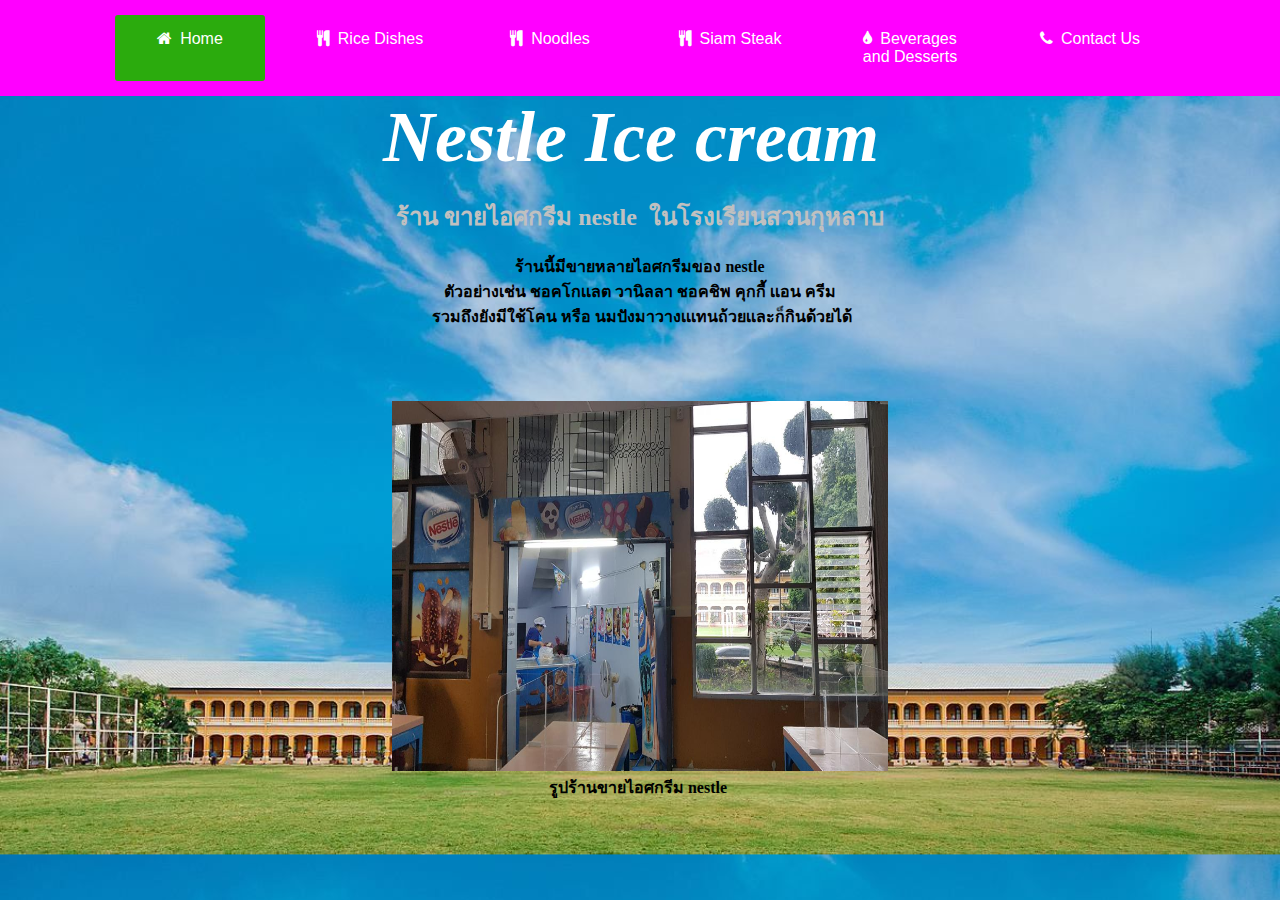
<file: sk cafe/p9.html>
<!doctype html>
<html>
<head>
<link rel="stylesheet" href="style.css">
<link rel="stylesheet" href="https://stackpath.bootstrapcdn.com/font-awesome/4.7.0/css/font-awesome.min.css">
<title>SK Cafeteria</title>
</head>
<body>
<div class="menu-bar">
		<ul>
		  <li class="active"><a href="index.html"><em class="fa fa-home"></em>Home</a></li>
		  <li><a href="p1.html"><em class="fa fa-cutlery" data_temp_dwid="2"></em>Rice Dishes</a></li>
		  <li><a href="p2.html" data_temp_dwid="1"><em class="fa fa-cutlery" data_temp_dwid="2"></em>Noodles</a>
		    <div class="sub-menu-1">
				<ul>
					<li><a href="p3.html">Thai Noodles</a></li>
					<li><a href="p4.html">Sasuke Ramen</a></li>
				
			  </ul>
			</div>
		
		</li>
			<li><a href="p5.html"><em class="fa fa-cutlery"></em>Siam Steak</a> </li>


		<li><a href="p6.html" data_temp_dwid="1"><em class="fa fa-tint" data_temp_dwid="2"></em>Beverages and Desserts</a>
		    <div class="sub-menu-1">
				<ul>
					<li><a href="p7.html">Refridgerated Drinks</a></li>
					<li><a href="p8.html">Ice-cold Drinks</a></li>
					<li><a href="p9.html">Nestle Icecream</a></li>
					<li><a href="p11.html">Roasted Icecream</a></li>
				</ul>
			</div>
				
				
		<li><a href="p10.html"><i class="fa fa-phone"></i>Contact Us</a></li>
	</ul>
	</div>
<h1 style="font-family: Gotham; font-style: italic; font-weight: bold; text-align: center; color: #FFFFFF; font-size: 72px;">Nestle Ice cream&nbsp;</h1>
<p>&nbsp;</p>
<h2 style="font-family: Gotham; color: #C0C0C0; text-align: center">ร้าน ขายไอศกรีม nestle&nbsp; ในโรงเรียนสวนกุหลาบ
</h2>
<p>&nbsp;</p>
<p style="font-family: Gotham; color: #000000; text-align: center; font-weight: bold"> ร้านนี้มีขายหลายไอศกรีมของ nestle</p>
<p style="font-family: Gotham; color: #000000; text-align: center; font-weight: bold"> ตัวอย่างเช่น ชอคโกเเลต วานิลลา ชอคชิพ คุกกี้ เเอน ครีม</p>
<p style="font-family: Gotham; color: #000000; text-align: center; font-weight: bold">&nbsp;รวมถึงยังมีใช้โคน หรือ นมปังมาวางเเเทนถ้วยเเละก็กินด้วยได้</p>
<p>&nbsp;</p>
<p>&nbsp;</p>
<p>&nbsp;</p>
<p>&nbsp;</p>
<center>
  <a href="https://www.nestle.co.th/en/brands/ice_cream"><img src="ice 2.jpg" width="496" height="370" alt=""></a>
</center>
	<p style="font-family: Gotham; color: #000000; text-align: center; font-weight: bold"> รูปร้านขายไอศกรีม nestle&nbsp;</p>
</body>	
</html>
</file>
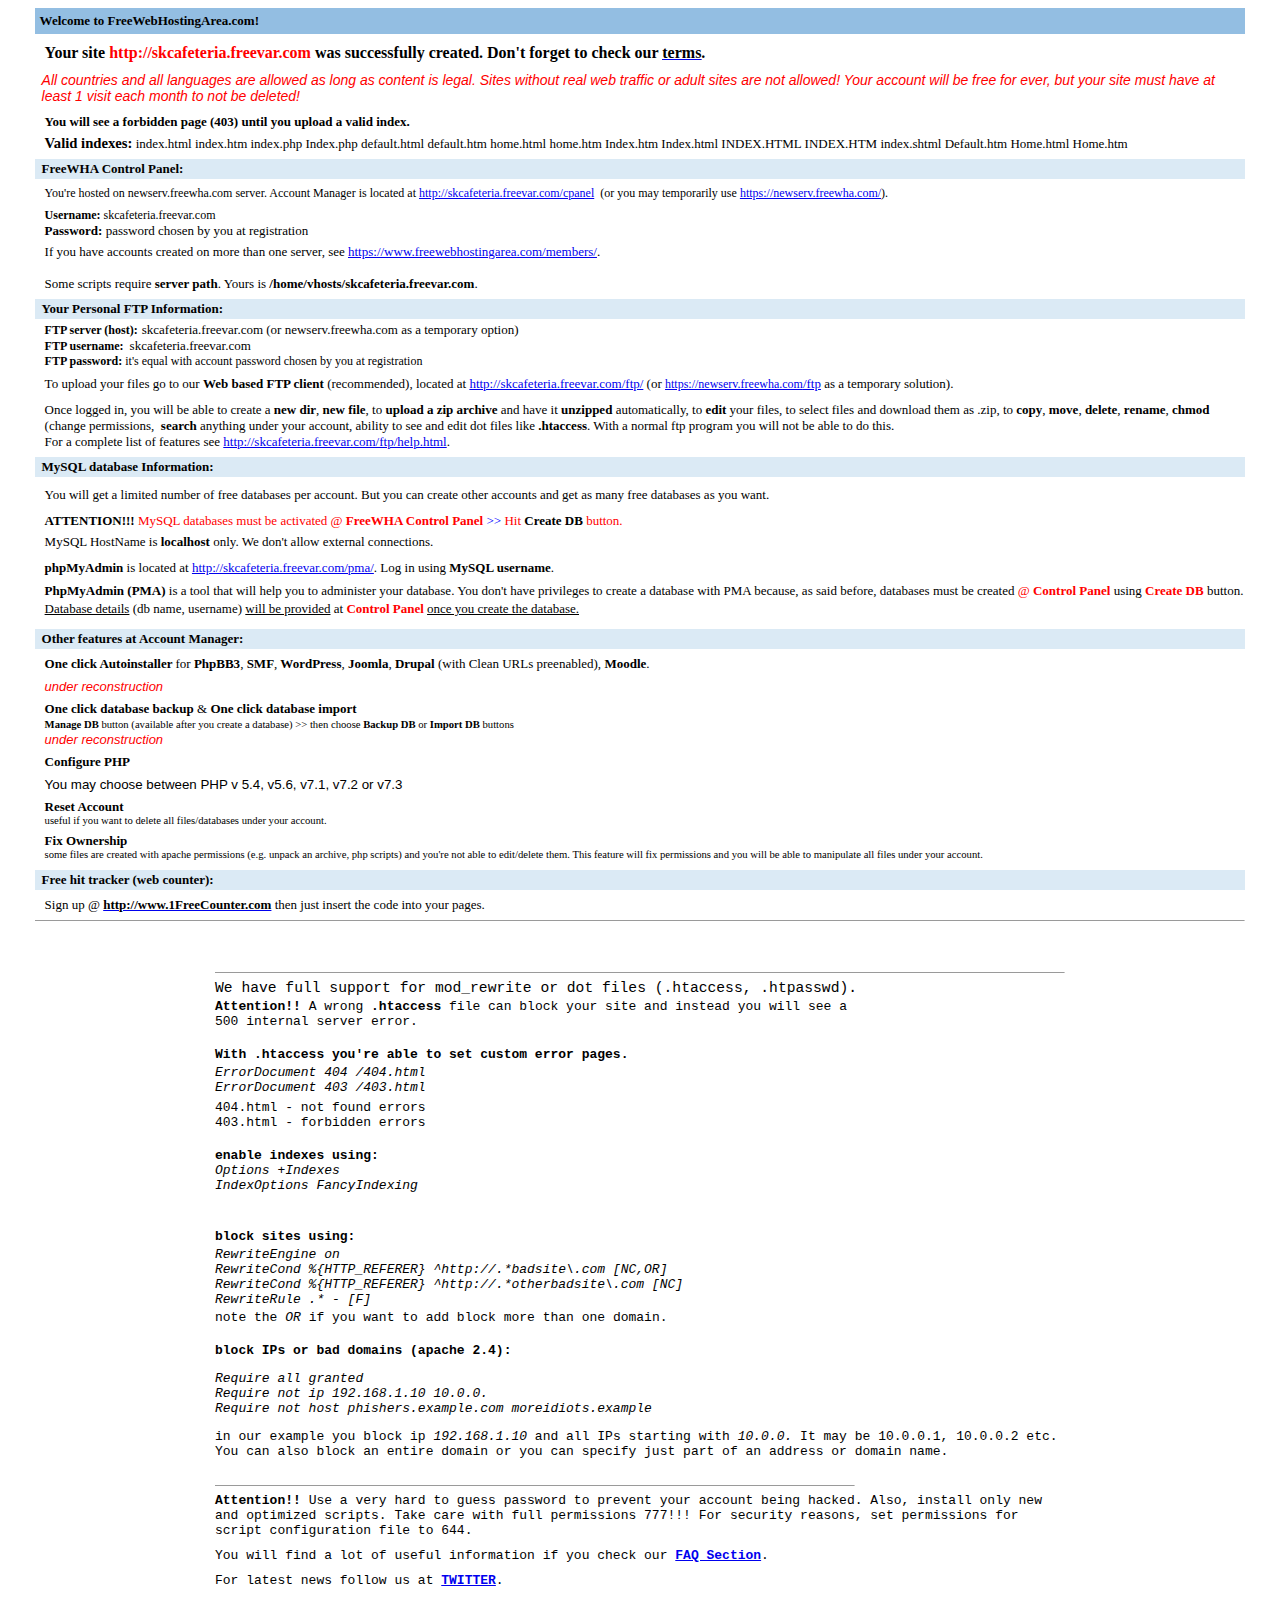
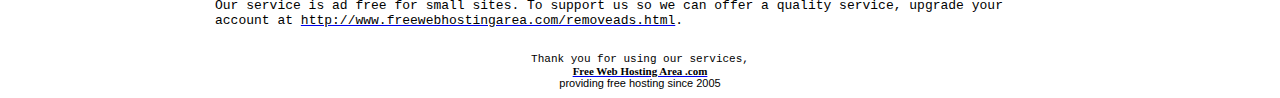
<file: sk cafe/README.html>
<html>
<head>
<meta http-equiv="Content-Type" content="text/html; charset=iso-8859-1">
<meta http-equiv="Content-Language" content="en">
<title>skcafeteria.freevar.com</title>
<style>
<!--
body { font-size: 11px; font-family: tahoma,sans-serif }
-->
</style>
</head>
<body>
<center>
<table border="0" cellpadding="0" style="border-collapse: collapse" bordercolor="#111111" width="850" id="AutoNumber7">
              <tr>
      <td bgColor="#93BEE2" width="850">
		<p style="margin-left: 5px; margin-top: 5px; margin-bottom: 5px"><font face="Verdana" size="2"><b>Welcome to FreeWebHostingArea.com!</b></font></td>
    			</tr>
              <tr>
                <td width="850">
<p style="margin-top: 10; margin-bottom: 0; margin-left:10px; margin-right:2px">
<b><font face="Tahoma">Your site </font> <font color="#FF0000" face="Tahoma">http://skcafeteria.freevar.com</font><font face="Tahoma"> 
was successfully created. Don't forget to check our <u><a href="http://www.freewebhostingarea.com/agreement.html">
<font color="#000000">terms</font></a></u>.</font></b></p>
				<p style="font-family: Verdana, Geneva, Tahoma, sans-serif; font-size: 14px; margin: 10px 7px 7px 7px; color: #FF0000;">
				<em>All countries and all languages are allowed as long as 
				content is legal. Sites without real web traffic or adult sites 
				are not allowed!</em><span style="font-size: 14px; font-family: Verdana, Geneva, Tahoma, sans-serif; color: #FF0000;"><em> 
				Your account will be free for ever, but your site must have at 
				least 1 visit each month to not be deleted!</em></span></p>
				<b>
<font style="font-size: 11pt">
<font size="2" face="Tahoma">
<p style="margin-top: 10px; margin-bottom: 0; margin-left:10px; margin-right:2px">
You will see a forbidden page (403) until you upload a 
valid index.</font></p>
</font>
<p style="margin-top: 5px; margin-bottom: 7px; margin-left:10px; margin-right:2px">
<font face="Tahoma" style="font-size: 11pt; ">Valid indexes:</font><font face="Tahoma" size="2"> </font>
</b>
<font size="2" face="Tahoma">index.html index.htm index.php Index.php default.html default.htm home.html home.htm Index.htm Index.html INDEX.HTML INDEX.HTM index.shtml Default.htm Home.html Home.htm</font></p>

				</td>
              </tr>
            	<tr>
      <td bgColor="#DBEAF5" width="850">
		<p style="margin-left: 7px; margin-top: 2px; margin-bottom: 2px"><b>
		<font size="2" face="Verdana">FreeWHA Control Panel:</font></b></td>
    			</tr>
              <tr>
                <td width="850">
<p style="margin-top: 7px; margin-bottom: 0; margin-left:10px; margin-right:2px">
<font face="Tahoma" style="font-size: 12px; ">You're hosted on newserv.freewha.com 
server. Account Manager </font><font face="Tahoma" style="font-size: 12px">is 
located at <a href="http://skcafeteria.freevar.com/cpanel">http://skcafeteria.freevar.com/cpanel</a>&nbsp; (or 
you may temporarily use <a href="https://newserv.freewha.com/">https://newserv.freewha.com/</a>).</font></p>
<font style="font-size: 11pt">
<b>
		<p style="margin-top: 7px; margin-bottom: 0; margin-left:10px; margin-right:2px">
<font face="Tahoma" style="font-size: 12px">Username: </font>
</b>
<font face="Tahoma" style="font-size: 12px">skcafeteria.freevar.com</font></p>
<b>
<p style="margin-top: 0; margin-bottom: 0; margin-left:10px; margin-right:2px">
<font size="2" face="Tahoma">Password: </font></b>
<font size="2" face="Tahoma">password chosen by you at 
registration</font></font><font size="2"><p style="margin-top: 5px; margin-bottom: 0; margin-left:10px; margin-right:2px">
<font face="Tahoma">If you have accounts created on more than one server, see
				<a href="https://www.freewebhostingarea.com/members/">
				https://www.freewebhostingarea.com/members/</a>.</font></font><font style="font-size: 11pt"><p style="margin-top: 0; margin-bottom: 0; margin-left:10px; margin-right:2px">
&nbsp;</font><font size="2"><p style="margin-top: 0; margin-bottom: 7px; margin-left:10px; margin-right:2px">
<font face="Verdana">Some scripts require <b>server path</b>. Yours is </font>
<font face="Verdana" size="2">
<b>/home/vhosts/skcafeteria.freevar.com</b>.</font></font></td>
              </tr>
            	<tr>
      <td bgColor="#DBEAF5" width="850">
		<p style="margin-left: 7px; margin-top: 2px; margin-bottom: 2px"><b><font size="2" face="Verdana">Your Personal FTP Information:</font></b></td>
    			</tr>
              <tr>
                <td width="850">
<b>
<p style="margin-top: 2px; margin-bottom: 0; margin-left:10px; margin-right:2px">
<font face="Tahoma" style="font-size: 9pt">FTP server (host):</font></b><font style="font-size: 11pt">
<font face="Verdana" size="2">skcafeteria.freevar.com (or newserv.freewha.com as a temporary option)</font></p>
				<b>
				<p style="margin-top: 0; margin-bottom: 0; margin-left:10px; margin-right:2px">
<font face="Tahoma" style="font-size: 9pt">FTP username:&nbsp; </font></b>
<font face="Verdana" size="2">skcafeteria.freevar.com</font></p>
				<b>
				<p style="margin-top: 0; margin-bottom: 0; margin-left:10px; margin-right:2px">
<font face="Tahoma" style="font-size: 9pt">FTP password: </font></b>
<font face="Tahoma" style="font-size: 9pt">it's equal with account password 
chosen by you at registration</font></p>
      <p style="margin-top: 7px; margin-bottom: 10px; margin-left:10px; margin-right:2px">
<font face="Verdana" size="2">To upload your files go to our <b>Web based FTP client</b> (recommended), 
located at <a href="http://skcafeteria.freevar.com/ftp/">http://skcafeteria.freevar.com/ftp/</a> (or
	  <a href="https://newserv.freewha.com/ftp"><font face="Tahoma" style="font-size: 12px">
	  https://newserv.freewha.com</font>/ftp</a> as a temporary solution).</font><p style="margin-top: 3px; margin-bottom: 0; margin-left:10px; margin-right:2px">
<font face="Verdana" size="2">Once logged in, you will be able to create a <b>new 
dir</b>, <b>new file</b>, to <b>upload a zip archive</b> and have it <b>unzipped</b> 
automatically, to <b>edit</b> your files, to select files and download them as 
.zip, to <b>copy</b>, <b>move</b>, <b>delete</b>, <b>rename</b>, <b>chmod</b> 
(change permissions,&nbsp; <b>search</b> anything under your account, ability to see 
and edit dot files like <b>.htaccess</b>. With a normal ftp program you will not 
be able to do this. </font></p>
<p style="margin-top: 0; margin-bottom: 7px; margin-left:10px; margin-right:2px">
<font face="Verdana" size="2">For a complete list of features see 
<a href="http://skcafeteria.freevar.com/ftp/help.html">http://skcafeteria.freevar.com/ftp/help.html</a>.</font></p>
</font>

				</td>
              </tr>
            	<tr>
      <td bgColor="#DBEAF5" width="850">
		<p style="margin-left: 7px; margin-top: 2px; margin-bottom: 2px"><b>
		<font size="2" face="Verdana">MySQL database Information:</font></b></td>
    			</tr>
				<tr>
      <td nowrap width="850">
		<p style="margin-left: 10px; margin-right: 2px; margin-top: 10px; margin-bottom: 0">
		<font face="Verdana" size="2">You will get a limited number of free 
		databases per account. But you can create other accounts and get as many 
		free databases as you want.</font></p>
		<p style="margin-left: 10px; margin-right: 2px; margin-top: 10px; margin-bottom: 0">
		<font style="font-size: 11pt" face="Verdana">
		<b><font size="2">ATTENTION!!! </font>
</b>
<font size="2" color="#FF0000">MySQL databases must be activated @ <b>FreeWHA 
		Control Panel</b> </font>
<font size="2" color="#0000FF">&gt;&gt;</font><font size="2" color="#FF0000"> Hit </font>
		<b>
<font size="2">Create DB</font><font size="2" color="#FF0000"> </font>
</b><font size="2" color="#FF0000"> button.</font></font></p>
		<p style="margin-left: 10px; margin-right: 2px; margin-top: 5px; margin-bottom: 0">
		<font size="2" face="Verdana">MySQL HostName is <b>localhost</b> only. 
		We don't allow external connections.</font></p>
		<p style="margin-left: 10px; margin-right: 2px; margin-top: 10px; margin-bottom: 0">
		<font size="2" face="Verdana"><b>phpMyAdmin</b> is located at 
		<a href="http://skcafeteria.freevar.com/pma/">http://skcafeteria.freevar.com/pma/</a>. Log in using 
<b>MySQL username</b>.</font></p>
		<p style="margin-left: 10px; margin-right: 2px; margin-top: 7px; margin-bottom: 0">
		<font face="Verdana" size="2"><b>PhpMyAdmin (PMA)</b> is a tool that will help you to administer your database. You 
don't have privileges to create a database with PMA because, as said before, 
databases must be created </font>
<font style="font-size: 11pt" face="Verdana">
<font size="2" color="#FF0000">@ <b>Control Panel</b></font><font size="2"> using
		<b>
<font color="#FF0000">Create DB</font></b></font><font size="2" color="#FF0000"> </font>
<font size="2"> button.</font></font></p><font size="2" face="Verdana">
<p style="margin-top: 2px; margin-bottom: 12px; margin-left:10px; margin-right:2px">
<u>Database details</u> (db name, username) <u>will be provided</u>
at
<font size="2" color="#FF0000"><b>Control Panel</b></font> <u>once you create 
the database.</u></p>
</font></td>
    			</tr>
				<tr>
      <td bgColor="#DBEAF5" width="850">
		<p style="margin-left: 7px; margin-top: 2px; margin-bottom: 2px"><b>
		<font size="2" face="Verdana">Other features at Account Manager:</font></b></td>
    			</tr>
				<tr>
      <td width="850">
<font style="font-size: 15px">
				<p style="margin-top: 7px; margin-bottom: 0; margin-left:10px; margin-right:2px">
</font><font face="Verdana" size="2"><b>One click Autoinstaller 
</b>
for <b>PhpBB3</b>,<b> SMF</b>,<b> WordPress</b>,<b> Joomla</b>,<b> Drupal </b>
(with Clean URLs preenabled), <b>Moodle</b>.</font><p style="margin-top: 7px; margin-bottom: 0; margin-left:10px; margin-right:2px">
	  <font size="2"><span style="color: #FF0000"><em>under reconstruction</em>
	  </span></font><font style="font-weight:700" face="Verdana" size="2"><p style="margin-top: 7px; margin-bottom: 0; margin-left:10px; margin-right:2px">
One click database backup </font>
<font face="Verdana" size="2">
&amp;</font><font style="font-weight:700" face="Verdana" size="2">
One click database import</p></font>
				<font style="font-size: 8pt; font-weight:700" face="Verdana">
<p style="margin-top: 2px; margin-bottom: 0; margin-left:10px; margin-right:2px">
Manage DB </font>
<font face="Verdana" style="font-size: 8pt">
button (available after you create a database) &gt;&gt; then choose <b>Backup DB</b> 
or<b> Import DB</b> buttons</font></p>
	  <p style="margin-top: 2px; margin-bottom: 0; margin-left:10px; margin-right:2px">
	  <font size="2"><span style="color: #FF0000"><em>under reconstruction</em>
	  </span></font></p>
<p style="margin-top: 7px; margin-bottom: 0; margin-left:10px; margin-right:2px">
<b><font face="Verdana" size="2">Configure PHP</font></b></p>
	  <p style="margin-top: 7px; margin-bottom: 0; margin-left:10px; margin-right:2px; font-size: 10pt;">
	  You may choose between PHP v 5.4, v5.6, v7.1, v7.2 or v7.3</p>
<p style="margin-top: 7px; margin-bottom: 0; margin-left:10px; margin-right:2px">
<font face="Verdana" style="font-weight: 700" size="2">Reset Account</font></p>
<p style="margin-top: 0; margin-bottom: 0; margin-left:10px; margin-right:2px">
<font face="Verdana" style="font-size: 8pt">useful if you want to delete all 
files/databases under your account.</font></p>
<p style="margin-top: 7px; margin-bottom: 0; margin-left:10px; margin-right:2px">
<font face="Verdana" style="font-weight: 700" size="2">Fix Ownership</font></p>
<p style="margin-top: 0; margin-bottom: 10px; margin-left:10px; margin-right:2px">
<font face="Verdana" style="font-size: 8pt">some files are created with apache 
permissions (e.g. unpack an archive, php scripts) and you're not able to 
edit/delete them. This feature will fix permissions and you will be able to 
manipulate all files under your account.</font></p>

</td>
    			</tr>
				<tr>
      <td bgColor="#DBEAF5" width="850">
		<p style="margin-left: 7px; margin-top: 2px; margin-bottom: 2px"><b>
		<font size="2" face="Verdana">Free hit tracker (web counter):</font></b></td>
    			</tr>
				<tr>
      <td width="850">
<font style="font-size: 11pt" face="Tahoma" size="2">
				<p style="margin-left: 10px; margin-right: 2px; margin-top: 7px; margin-bottom: 7px">
				<font face="Verdana" size="2"> 
				Sign up @ <b> 
<a target="_blank" href="http://www.1freecounter.com/">
<font color="#000000">http://www.1FreeCounter.com</font></a></b> then just 
insert the code into 
your pages.</font></p>
<b>
				<hr size="1">

				</td>
    			</tr>
            </table>

<font face="Courier New">

<!-- index -->
<br></font><table border="0" width="710" id="table1" cellspacing="0" cellpadding="0"><tr>
<script type='text/javascript' src='http://a.freewebhostingarea.com/global/hostpage.js'></script>
</tr></table><br>
<!-- index -->
            
</font>
<p style="MARGIN-TOP: 0px; MARGIN-BOTTOM: 0px">
<font face="Courier New">&nbsp; </font> </p>
<table border="0" cellpadding="0" style="border-collapse: collapse" bordercolor="#111111" width="850" id="AutoNumber8" height="80">
<tr><td width="100%">
<font style="font-size: 11pt" face="Tahoma" size="2">
<b>
				<hr size="1">

				</b></font>
<p style="margin-top: 0; margin-bottom: 0">
<font face="Courier New" style="font-size: 11pt">We have full support for 
mod_rewrite or dot files (.htaccess, .htpasswd).</font></p>
<p style="margin-top: 3px; margin-bottom: 0">
<font face="Courier New" size="2"><b>Attention!! </b>A wrong <b>.htaccess</b> 
file can block your site and instead you will see a</font></p>
<p style="margin-top: 0; margin-bottom: 0">
<font face="Courier New" size="2">500 internal server error.</font></p>
<p style="margin-top: 0; margin-bottom: 0">
&nbsp;</p>
<p style="margin-top: 0; margin-bottom: 0">
<b><font face="Courier New" size="2">With .htaccess you're able to set custom 
error pages.</font></b></p>
<p style="margin-top: 3px; margin-bottom: 0">
<i><font face="Courier New" size="2">ErrorDocument 404 /404.html<br>
ErrorDocument 403 /403.html</font></i></p>
<p style="margin-top: 5px; margin-bottom: 0">
<font size="2" face="Courier New">404.html - not found errors</font></p>
				<p style="margin-top: 0; margin-bottom: 0">
<font size="2" face="Courier New">403.html - forbidden errors</font></p>
<p style="margin-top: 0; margin-bottom: 0">
&nbsp;</p>
<p style="margin-top: 0; margin-bottom: 0">
<b><font face="Courier New" size="2">enable indexes using:</font></b></p>
<p style="margin-top: 0; margin-bottom: 0">
<i><font face="Courier New" size="2">Options +Indexes<br>
IndexOptions FancyIndexing</font></i></p>
<p style="margin-top: 0; margin-bottom: 0">
&nbsp;</p>
<p style="margin-top: 0; margin-bottom: 0">
&nbsp;</p>
<p style="margin-top: 0; margin-bottom: 0">
<b><font face="Courier New" size="2">block sites using:</font></b></p>
<p style="margin-top: 3px; margin-bottom: 0">
<i><font face="Courier New" size="2">RewriteEngine on<br>
RewriteCond %{HTTP_REFERER} ^http://.*badsite\.com [NC,OR]<br>
RewriteCond %{HTTP_REFERER} ^http://.*otherbadsite\.com [NC]<br>
RewriteRule .* - [F]</font></i></p>
<p style="margin-top: 3px; margin-bottom: 0">
<font face="Courier New" size="2">note the <i>OR</i> if you want to add block 
more than one domain.</font></p>
<p style="margin-top: 0; margin-bottom: 0">
&nbsp;</p>
<p style="margin-top: 0; margin-bottom: 0">
<b><font face="Courier New" size="2">block IPs or bad domains (apache 2.4):</font></b></p>
	<pre><code><em>Require all granted
Require not ip <i><font face="Courier New" size="2">192.168.1.10 10.0.0. <br>Require not host phishers.example.com moreidiots.example</font></i></em></code></pre>
<p style="margin-top: 3px; margin-bottom: 0">
<font face="Courier New" size="2">in our example you block ip <code><font face="Courier New" size="2">
<em>192.168.1.10</em> and all IPs starting with <em>10.0.0.</em> It may be 
10.0.0.1, 10.0.0.2 etc. You can also block an entire domain or you can specify 
just part of an address or domain name.</font></code></font></p>
<p style="margin-top: 0; margin-bottom: 0">
&nbsp;</p>
<font style="font-size: 11pt" face="Tahoma" size="2">
<b>
				<hr size="1" width="75%" align="left">

				</b></font>
				<p align="left" style="margin-top: 5; margin-bottom: 10; ">
<font face="Courier New" size="2"><b>Attention!! </b>Use a very hard to guess 
password to prevent your account being hacked. Also, install only new and 
optimized scripts. Take care with full permissions 777!!! For security reasons, 
set permissions for script configuration file to 644.</font><p align="left" style="margin-top: 5; margin-bottom: 10; ">
<font face="Courier New" size="2">You will find a lot of useful information if 
you check our <b><a href="http://www.freewebhostingarea.com/faq.html">FAQ 
Section</a></b>.</font><p align="left" style="margin-top: 5; margin-bottom: 10; ">
<font face="Courier New" size="2">For latest news follow us at <b>
<a href="http://twitter.com/freewha">TWITTER</a></b>.</font><p align="left" style="margin-top: 5; margin-bottom: 0; ">
<font face="Courier New" size="2">Our service is ad free for small sites. To 
support us so we can offer a quality service, upgrade your account at
<a target="_blank" href="http://www.freewebhostingarea.com/removeads.html">
<font color="#000000">http://www.freewebhostingarea.com/removeads.html</font></a>.</font></td>
              </tr>
            </table>
                        
                     <font face="Courier New">
                        
                     <br></font></center>

<p align="right" style="margin-left: 5; margin-right: 15; margin-top: 0; margin-bottom: 1">
&nbsp;<p style="margin-top: 0; margin-bottom: 0" align="center">
<font face="Courier New">Thank you for using our services,</font><p style="margin-top: 0; margin-bottom: 0" align="center">
<b><a href="http://www.freewebhostingarea.com/">
<span style="text-decoration: none"><font color="#000000" face="Tahoma">Free Web Hosting Area .com</font></span></a></b><p style="margin-top: 0; margin-bottom: 0" align="center">
providing free hosting since 2005<p style="margin-left: 6; margin-right: 15; margin-top: 0; margin-bottom: 5">
</body></html>
</file>
<file: sk cafe/style.css>
*
{
	padding: 0;
	margin: 0;
}
body
{
	background-image: url("sk.jpg");
	background-size: cover;
	background-position: center;
	box-sizing: border-box;
	font-family: sans-serif;
}
.menu-bar
{
	background: rgb(255,0,255);
	text-align: center;
}
.menu-bar ul
{
	display: inline-flex;
	list-style: none;
	color: #fff;
}
.menu-bar ul li
{
	width: 120px;
	margin: 15px;
	padding: 15px;
}
.menu-bar ul li a
{
	text-decoration: none;
	color: #fff;
}
.active, .menu-bar ul li:hover
{
	background: #2bab0d;
	border-radius: 3px;
}
.menu-bar .fa
{
	margin-right: 8px;
}

.sub-menu-1
{
	display: none;
}
.menu-bar ul li:hover .sub-menu-1
{
	display: block;
	position: absolute;
	background: rgb(0,100,0);
	margin-top: 15px;
	margin-left: -15px;
}
.menu-bar ul li:hover .sub-menu-1 ul
{
	display: block;
	margin: 10px;
}
.menu-bar ul li:hover .sub-menu-1 ul li
{
	width: 150px;
	padding: 10px;
	border-bottom: 1px dotted #fff;
	background: transparent;
	border-radius: 0;
	text-align: left;
}
.menu-bar ul li:hover .sub-menu-1 ul li:last-child
{
	border-bottom: none;
}
.menu-bar ul li:hover .sub-menu-1 ul li a:hover
{
	color: #b2ff00;
}
.fa-angle-right
{
	float: right;
}
.sub-menu-2
{
	display: none;
}
.hover-me:hover .sub-menu-2
{
	position: absolute;
	display: block;
	margin-top: -40px;
	margin-left: 160px;
	background: rgb(0,100,0);
}
</file>
